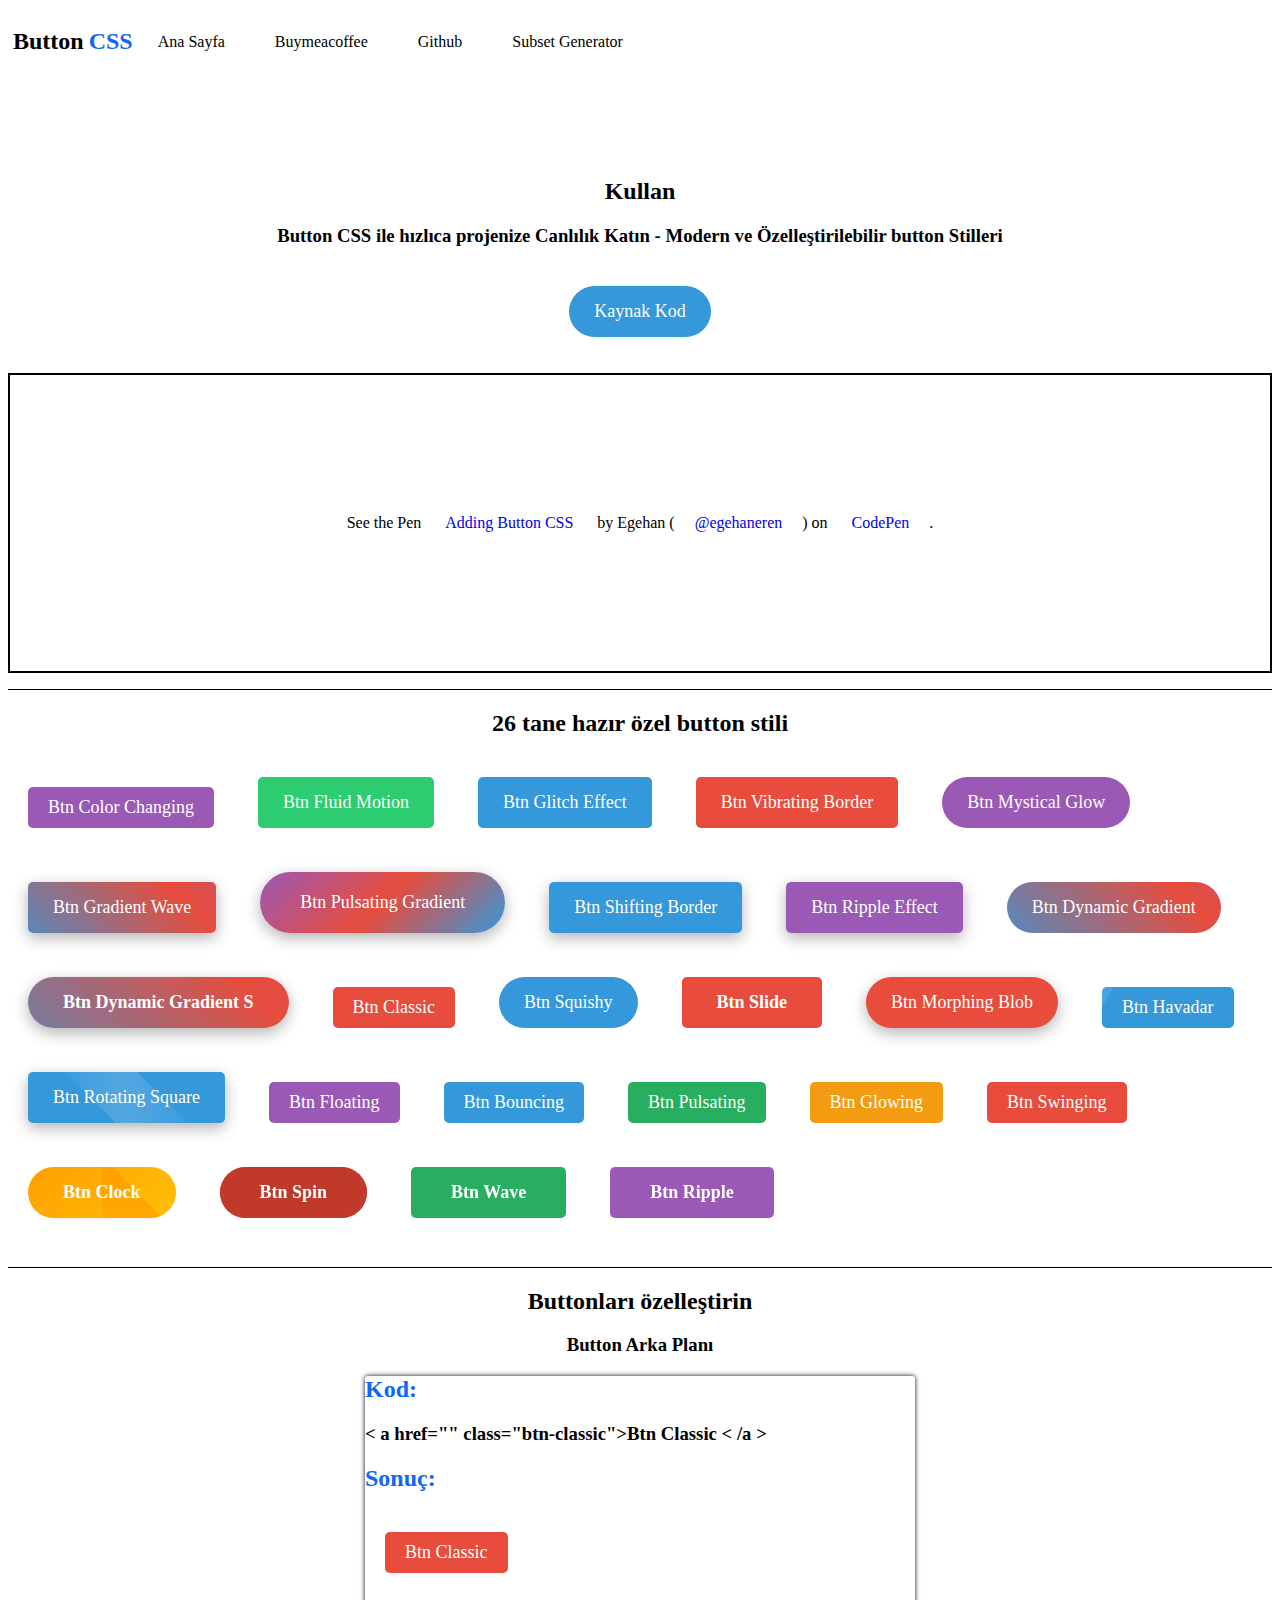
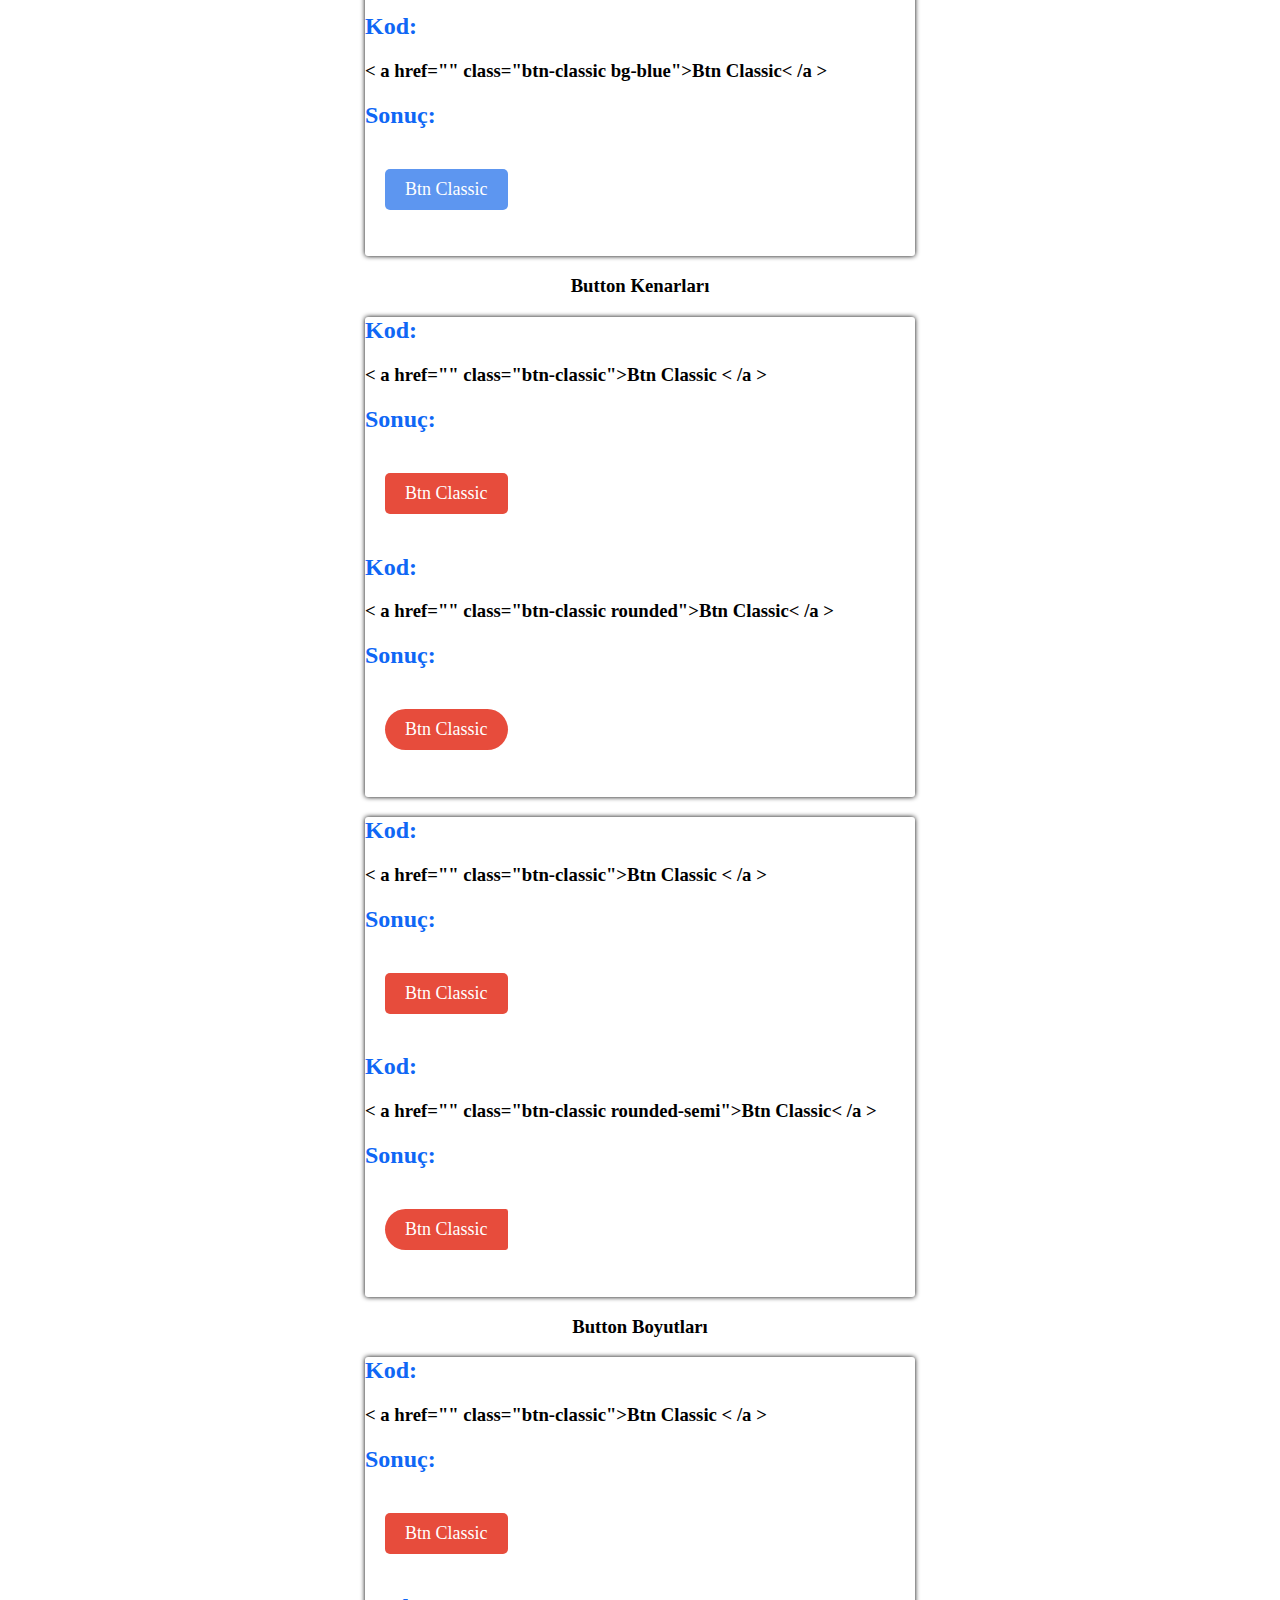
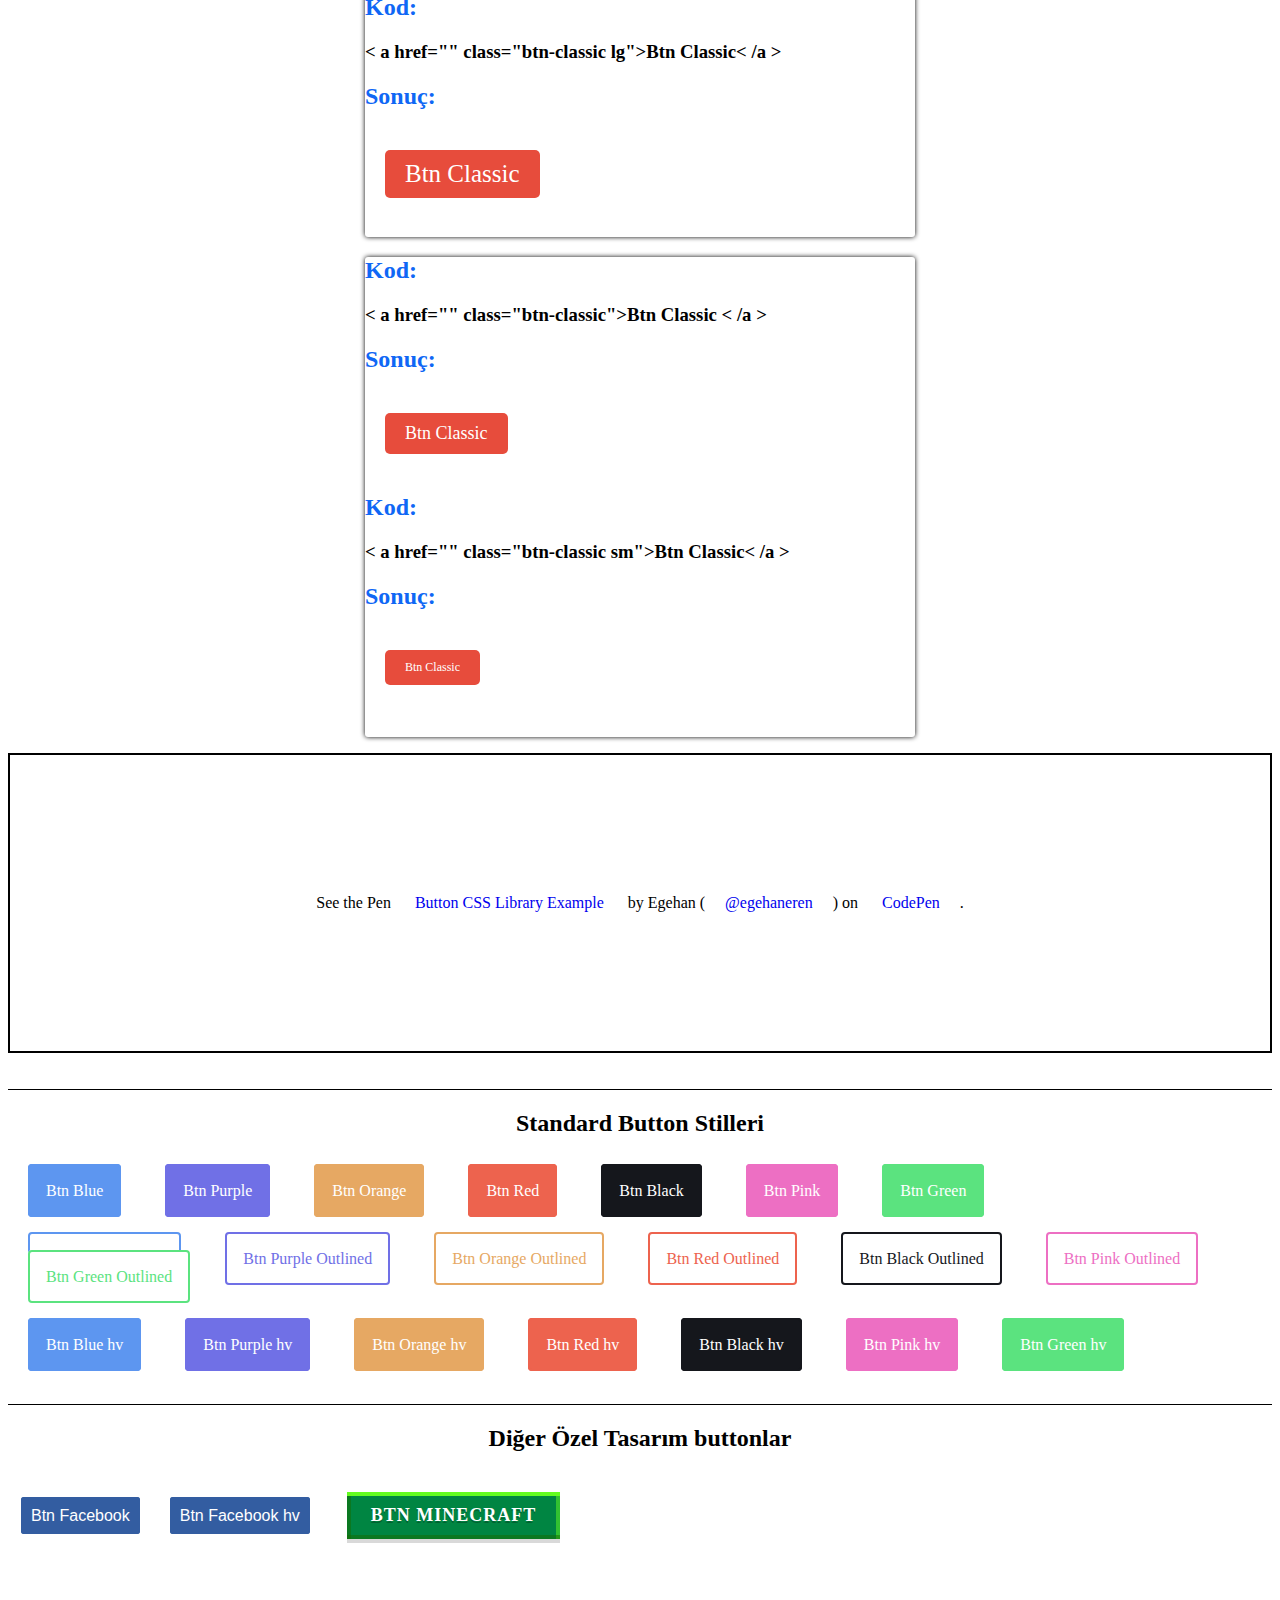
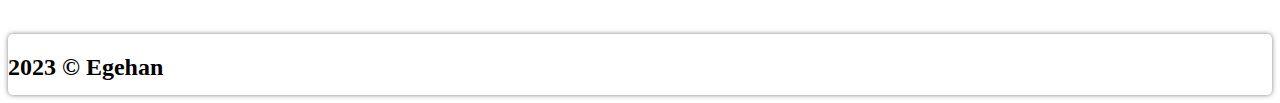
<file: index.html>
<html>
    <head>
        <title>Button CSS</title>
        <link rel="stylesheet" href="button.css">
    </head>
    <header>
        <div class="space"></div>
        <h2>Button</h2>
        <div class="space"></div>
        <h2 class="button-css">CSS</h2>
        <a href="" id="header-link">Ana Sayfa</a>
        <a href="https://www.buymeacoffee.com/egehaneren" id="header-link">Buymeacoffee</a>
        <a href="https://github.com/Egehan13/Button.css" id="header-link">Github</a>
        <a href="https://egehan13.github.io/Subset-Generator/" id="header-link">Subset Generator</a>
    </header>
    <h2 class="main-text">Kullan</h2>
    <h3 class="main-text">Button CSS ile hızlıca projenize Canlılık Katın - Modern ve Özelleştirilebilir button Stilleri</h3>
    <div class="button-div">
    <a href="https://github.com/Egehan13/Button.css/blob/main/button.css" class="btn-squishy">Kaynak Kod</a>
    </div>
        <p class="codepen" data-height="300" data-default-tab="html" data-slug-hash="eYbpdGd" data-user="egehaneren" style="height: 300px; box-sizing: border-box; display: flex; align-items: center; justify-content: center; border: 2px solid; margin: 1em 0; padding: 1em;">
            <span>See the Pen <a href="https://codepen.io/egehaneren/pen/eYbpdGd">
            Adding Button CSS </a> by Egehan (<a href="https://codepen.io/egehaneren">@egehaneren</a>)
            on <a href="https://codepen.io">CodePen</a>.</span>
          </p>
          <script async src="https://cpwebassets.codepen.io/assets/embed/ei.js"></script>
    <div class="line"></div>
    <h2 class="main-text">26 tane hazır özel button stili</h2>
    <a href="" class="btn-color-changing">Btn Color Changing</a>
    <a href="" class="btn-fluid-motion">Btn Fluid Motion</a>
    <a href="" class="btn-glitch-effect">Btn Glitch Effect</a>
    <a href="" class="btn-vibrating-border">Btn Vibrating Border</a>
    <a href="" class="btn-mystical-glow">Btn Mystical Glow</a>
    <a href="" class="btn-gradient-wave">Btn Gradient Wave</a>
    <a href="" class="btn-pulsating-gradient">Btn Pulsating Gradient</a>
    <a href="" class="btn-shifting-border">Btn Shifting Border</a>
    <a href="" class="btn-ripple-effect">Btn Ripple Effect</a>
    <a href="" class="btn-dynamic-gradient">Btn Dynamic Gradient</a>
    <a href="" class="btn-dynamic-gradient-s">Btn Dynamic Gradient S</a>
    <a href="" class="btn-classic">Btn Classic</a>
    <a href="" class="btn-squishy">Btn Squishy</a>
    <a href="" class="btn-slide">Btn Slide</a>
    <a href="" class="btn-morphing-blob">Btn Morphing Blob</a>
    <a href="" class="btn-havadar">Btn Havadar</a>
    <a href="" class="btn-rotating-square">Btn Rotating Square</a>
    <a href="" class="btn-floating">Btn Floating</a>
    <a href="" class="btn-bouncing">Btn Bouncing</a>
    <a href="" class="btn-pulsating">Btn Pulsating</a>
    <a href="" class="btn-glowing">Btn Glowing</a>
    <a href="" class="btn-swinging">Btn Swinging</a>
    <a href="" class="btn-clock">Btn Clock</a>
    <a href="" class="btn-spin">Btn Spin</a>
    <a href="" class="btn-wave">Btn Wave</a>
    <a href="" class="btn-ripple">Btn Ripple</a>
    <div class="main-space"></div>
    <div class="line"></div>
    <h2 class="main-text">Buttonları özelleştirin</h2>
    <h3 class="main-text">Button Arka Planı</h3>
        <div class="code-div">
        <h2 class="div-code-text">Kod:</h2>
        <h3> < a href="" class="btn-classic">Btn Classic < /a ></h3>
        <h2 class="div-code-text">Sonuç:</h2>
        <a href="" class="btn-classic">Btn Classic</a>
        <h2 class="div-code-text">Kod:</h2>
        <h3> < a href="" class="btn-classic bg-blue">Btn Classic< /a ></h3>
        <h2 class="div-code-text">Sonuç:</h2>
        <a href="" class="btn-classic bg-blue">Btn Classic</a>
    </div>
    <h3 class="main-text">Button Kenarları</h3>
    <div class="code-div">
        <h2 class="div-code-text">Kod:</h2>
        <h3> < a href="" class="btn-classic">Btn Classic < /a ></h3>
        <h2 class="div-code-text">Sonuç:</h2>
        <a href="" class="btn-classic">Btn Classic</a>
        <h2 class="div-code-text">Kod:</h2>
        <h3> < a href="" class="btn-classic rounded">Btn Classic< /a ></h3>
        <h2 class="div-code-text">Sonuç:</h2>
        <a href="" class="btn-classic rounded">Btn Classic</a>
    </div>
    <div class="code-div">
        <h2 class="div-code-text">Kod:</h2>
        <h3> < a href="" class="btn-classic">Btn Classic < /a ></h3>
        <h2 class="div-code-text">Sonuç:</h2>
        <a href="" class="btn-classic">Btn Classic</a>
        <h2 class="div-code-text">Kod:</h2>
        <h3> < a href="" class="btn-classic rounded-semi">Btn Classic< /a ></h3>
        <h2 class="div-code-text">Sonuç:</h2>
        <a href="" class="btn-classic rounded-semi">Btn Classic</a>
    </div>
    <h3 class="main-text">Button Boyutları</h3>
    <div class="code-div">
        <h2 class="div-code-text">Kod:</h2>
        <h3> < a href="" class="btn-classic">Btn Classic < /a ></h3>
        <h2 class="div-code-text">Sonuç:</h2>
        <a href="" class="btn-classic">Btn Classic</a>
        <h2 class="div-code-text">Kod:</h2>
        <h3> < a href="" class="btn-classic lg">Btn Classic< /a ></h3>
        <h2 class="div-code-text">Sonuç:</h2>
        <a href="" class="btn-classic lg">Btn Classic</a>
    </div>
    <div class="code-div">
        <h2 class="div-code-text">Kod:</h2>
        <h3> < a href="" class="btn-classic">Btn Classic < /a ></h3>
        <h2 class="div-code-text">Sonuç:</h2>
        <a href="" class="btn-classic">Btn Classic</a>
        <h2 class="div-code-text">Kod:</h2>
        <h3> < a href="" class="btn-classic sm">Btn Classic< /a ></h3>
        <h2 class="div-code-text">Sonuç:</h2>
        <a href="" class="btn-classic sm">Btn Classic</a>
    </div>
    <p class="codepen" data-height="300" data-default-tab="html" data-slug-hash="oNJXJKQ" data-user="egehaneren" style="height: 300px; box-sizing: border-box; display: flex; align-items: center; justify-content: center; border: 2px solid; margin: 1em 0; padding: 1em;">
        <span>See the Pen <a href="https://codepen.io/egehaneren/pen/oNJXJKQ">
        Button CSS Library Example</a> by Egehan (<a href="https://codepen.io/egehaneren">@egehaneren</a>)
        on <a href="https://codepen.io">CodePen</a>.</span>
      </p>
      <script async src="https://cpwebassets.codepen.io/assets/embed/ei.js"></script>
    <div class="space-h"></div>
    <div class="line"></div>
    <h2 class="main-text">Standard Button Stilleri</h2>
    <div class="main-space"></div>
    <a href="" class="btn-blue">Btn Blue</a>
    <a href="" class="btn-purple">Btn Purple</a>
    <a href="" class="btn-orange">Btn Orange</a>
    <a href="" class="btn-red">Btn Red</a>
    <a href="" class="btn-black">Btn Black</a>
    <a href="" class="btn-pink">Btn Pink</a>
    <a href="" class="btn-green">Btn Green</a>
    <div class="main-space"></div>
    <div class="main-space"></div>
    <a href="" class="btn-blue-outlined">Btn Blue Outlined</a>
    <a href="" class="btn-purple-outlined">Btn Purple Outlined</a>
    <a href="" class="btn-orange-outlined">Btn Orange Outlined</a>
    <a href="" class="btn-red-outlined">Btn Red Outlined</a>
    <a href="" class="btn-black-outlined">Btn Black Outlined</a>
    <a href="" class="btn-pink-outlined">Btn Pink Outlined</a>
    <a href="" class="btn-green-outlined">Btn Green Outlined</a>
    <div class="main-space"></div>
    <div class="main-space"></div>
    <a href="" class="btn-blue-hv">Btn Blue hv</a>
    <a href="" class="btn-purple-hv">Btn Purple hv</a>
    <a href="" class="btn-orange-hv">Btn Orange hv</a>
    <a href="" class="btn-red-hv">Btn Red hv</a>
    <a href="" class="btn-black-hv">Btn Black hv</a>
    <a href="" class="btn-pink-hv">Btn Pink hv</a>
    <a href="" class="btn-green-hv">Btn Green hv</a>
    <div class="main-space"></div>
    <div class="main-space"></div>
    <div class="line"></div>
    <h2 class="main-text">Diğer Özel Tasarım buttonlar</h2>
    <a href="" class="btn-facebook">Btn Facebook</a>
    <a href="" class="btn-facebook-hv">Btn Facebook hv</a>
    <a href="" class="btn-minecraft">Btn Minecraft</a>
    <div class="main-space"></div>
    <div class="main-space"></div>
    <div class="main-space"></div>
    <footer>
        <h2 class="main-text">2023 &#169; Egehan</h2>
        <script type="text/javascript" src="https://cdnjs.buymeacoffee.com/1.0.0/button.prod.min.js" data-name="bmc-button" data-slug="egehaneren" data-color="#FFDD00" data-emoji=""  data-font="Cookie" data-text="Buy me a coffee" data-outline-color="#000000" data-font-color="#000000" data-coffee-color="#ffffff" style="font-size:17px;"></script>
    </footer>
    <style>
        .use-div{
            border: 2px solid gray;
            border-radius:3px;
            width:10%;
            height:25px;
            transition:0.2s;
        }
        .use-div:hover{
            border: 2px solid #0f67f5;
        }
        .button-div{
            margin:auto;
            justify-content:center;
            display:flex;
        }
        .line{
            height:1;
            background:black;
        }
        .main-space{
            height:25px;
        }
        .div-code-text{
            color:#0f67f5;
        }
        .space-h{
            height:20px;
        }
        h5{
            font-family:verdana;
            text-align:center;
        }
        .code-div{
            box-shadow: 0 0 5px black;
            border-radius:3px;
            width:550;
            height:480px;
            font-family:verdana;
            margin:auto;
        }
        *{
            font-family:verdana;
            text-decoration:none;
        }
        header{
            display:flex;
            width:100%;
            height:17%;
            font-family:verdana;
            border-radius:5px;
        }
        .space{
            width:5px;
        }
        .button-css{
            color:#0f67f5;
        }
        #header-link{
            margin:25px;
            text-decoration:none;
            color:black;
            transition:0.2s;
        }
        #header-link:hover{
            color:#0f67f5;
        }
        .main-text{
            text-align:center;
            font-family:verdana;
            transition:0.2s;
        }
        .main-text:hover{
            color:#0f67f5;
        }
        a{
            margin:20px;
        }
        footer{
            display:flex;
            width:100%;
            height:7%;
            box-shadow: 0 0 5px gray;
            font-family:verdana;
            border-radius:5px;
        }
    </style>
</html>
</file>
<file: button.css>
/*

Button CSS

Egehan Eren Gunes

*/ 
  .btn-ripple {
    position: relative;
    display: inline-block;
    padding: 15px 40px;
    font-size: 18px;
    font-weight: bold;
    color: #fff;
    background-color: #9b59b6;
    border: none;
    border-radius: 5px;
    overflow: hidden;
    z-index: 1;
    cursor: pointer;
    transition: background-color 0.3s;
  }
  
  .btn-ripple:before {
    content: "";
    position: absolute;
    top: 50%;
    left: 50%;
    transform: translate(-50%, -50%);
    width: 0;
    height: 0;
    background-color: rgba(255, 255, 255, 0.5);
    border-radius: 50%;
    opacity: 0;
  }
  
  .btn-ripple:hover {
    background-color: #8e44ad;
  }
  
  .btn-ripple:hover:before {
    width: 300px;
    height: 300px;
    opacity: 1;
    transition: width 0.4s ease-out, height 0.4s ease-out, opacity 0.3s ease-out;
  }
  
  .btn-wave {
    position: relative;
    display: inline-block;
    padding: 15px 40px;
    font-size: 18px;
    font-weight: bold;
    color: #fff;
    background-color: #27ae60;
    border: none;
    border-radius: 5px;
    overflow: hidden;
    z-index: 1;
    cursor: pointer;
    transition: background-color 0.3s, transform 0.3s;
  }
  
  .btn-wave:before {
    content: "";
    position: absolute;
    top: 0;
    left: 0;
    width: 100%;
    height: 100%;
    background-color: rgba(255, 255, 255, 0.2);
    transform: scaleX(0);
    transform-origin: right;
    transition: transform 0.5s ease-in-out;
    z-index: -1;
  }
  
  .btn-wave:hover {
    background-color: #219653;
    transform: translateX(5px);
  }
  
  .btn-wave:hover:before {
    transform: scaleX(1);
    transform-origin: left;
  }
  
  .btn-spin {
    position: relative;
    display: inline-block;
    padding: 15px 40px;
    font-size: 18px;
    font-weight: bold;
    color: #fff;
    background-color: #e74c3c;
    border: none;
    border-radius: 50px;
    overflow: hidden;
    z-index: 1;
    cursor: pointer;
    transform-style: preserve-3d;
    transition: transform 0.4s, background-color 0.4s, box-shadow 0.4s;
  }
  
  .btn-spin:before {
    content: "";
    position: absolute;
    top: 0;
    left: 0;
    width: 100%;
    height: 100%;
    background-color: #c0392b;
    transform: translateZ(-2px);
    transition: transform 0.4s;
    z-index: -1;
  }
  
  .btn-spin:hover {
    transform: scale(1.05) rotateX(360deg);
    background-color: #c0392b;
    box-shadow: 0 8px 16px rgba(0, 0, 0, 0.4);
  }
  
  .btn-spin:hover:before {
    transform: translateZ(-30px);
  }
  
    .btn-clock {
      position: relative;
      display: inline-block;
      padding: 15px 35px;
      font-size: 18px;
      font-weight: bold;
      color: #fff;
      background: linear-gradient(135deg, #ff9f01, #ffbf06);
      border: none;
      border-radius: 50px;
      overflow: hidden;
      z-index: 1;
      cursor: pointer;
      transition: transform 0.3s, background-color 0.3s;
    }

    .btn-clock:before,
    .btn-clock:after {
      content: "";
      position: absolute;
      top: -10px;
      width: 100%;
      height: 120%;
      background: linear-gradient(135deg, #ff9f01, #ffbf06);
      transform: skewY(45deg);
      transition: transform 0.3s, background-color 0.3s;
      z-index: -1;
    }

    .btn-clock:before {
      left: 50%;
      transform-origin: bottom left;
    }

    .btn-clock:after {
      left: -110%;
      transform-origin: bottom right;
    }

    .btn-clock:hover {
      transform: scale(1.05);
      background-color: #ffbf06;
    }

    .btn-clock:hover:before,
    .btn-clock:hover:after {
      transform: skewY(0deg) scaleX(2);
    }
.btn-minecraft{
    padding: 10px 40px;
    font-size: 18px;
    background-color: #008542;
    color: #fff;
    text-shadow: 0 2px 0 rgb(0 0 0 / 25%);
    display: inline-flex;
    align-items: center;
    justify-content: center;
    position: relative;
    border: 0;
    z-index: 1;
    user-select: none;
    cursor: pointer;
    text-transform: uppercase;
    letter-spacing: 1px;
    white-space: unset;
    padding: .8rem 1.5rem;
    text-decoration: none;
    font-weight: 900;
    transition: all 0.7s cubic-bezier(0,.8,.26,.99);
   }
   
   .btn-minecraft:before {
    position: absolute;
    pointer-events: none;
    top: 0;
    left: 0;
    display: block;
    width: 100%;
    height: 100%;
    content: '';
    transition: .7s cubic-bezier(0,.8,.26,.99);
    z-index: -1;
    background-color: #008542!important;
    box-shadow: 0 -4px rgb(21 108 0 / 50%) inset, 0 4px rgb(100 253 31 / 99%) inset, -4px 0 rgb(100 253 31 / 50%) inset, 4px 0 rgb(21 108 0 / 50%) inset;
   }
   
   .btn-minecraft:after {
    position: absolute;
    pointer-events: none;
    top: 0;
    left: 0;
    display: block;
    width: 100%;
    height: 100%;
    content: '';
    box-shadow: 0 4px 0 0 rgb(0 0 0 / 15%);
    transition: .7s cubic-bezier(0,.8,.26,.99);
   }
   
   .btn-minecraft:hover:before {
    box-shadow: 0 -4px rgb(0 0 0 / 50%) inset, 0 4px rgb(255 255 255 / 20%) inset, -4px 0 rgb(255 255 255 / 20%) inset, 4px 0 rgb(0 0 0 / 50%) inset;
   }
   
   .btn-minecraft:hover:after {
    box-shadow: 0 4px 0 0 rgb(0 0 0 / 15%);
   }
   
   .btn-minecraft:active {
    transform: translateY(4px);
   }
   
   .btn-minecraft:active:after {
    box-shadow: 0 0px 0 0 rgb(0 0 0 / 15%);
   }
  .btn-slide {
    position: relative;
    display: inline-block;
    padding: 15px 35px;
    font-size: 18px;
    font-weight: bold;
    color: #fff;
    border: none;
    border-radius: 5px;
    cursor: pointer;
    overflow: hidden;
    z-index: 1;
    background-color: #e74c3c;
    transition: transform 0.3s, box-shadow 0.3s;
    transform-style: preserve-3d;
    transform-origin: center center;
  }
  
  .btn-slide::before {
    content: '';
    position: absolute;
    top: 0;
    left: 0;
    width: 100%;
    height: 100%;
    background-color: rgba(0, 0, 0, 0.3);
    transform: translateY(100%);
    transition: transform 0.3s;
    z-index: -1;
  }
  
  .btn-slide:hover {
    transform: translateY(-5px) rotateX(20deg);
    box-shadow: 0 10px 20px rgba(0, 0, 0, 0.5);
  }
  
  .btn-slide:hover::before {
    transform: translateY(0);
  }
  
  .btn-dynamic-gradient-s {
    position: relative;
    display: inline-block;
    padding: 15px 35px;
    font-size: 18px;
    font-weight: bold;
    color: #fff;
    border: none;
    border-radius: 50px;
    cursor: pointer;
    overflow: hidden;
    z-index: 1;
    box-shadow: 0 5px 15px rgba(0, 0, 0, 0.3);
    background: linear-gradient(45deg, #3498db, #e74c3c, #9b59b6, #27ae60);
    background-size: 400% 400%;
    animation: gradientChange 10s infinite;
  }
  
  @keyframes gradientChange {
    0% {
      background-position: 0% 50%;
    }
    50% {
      background-position: 100% 50%;
    }
    100% {
      background-position: 0% 50%;
    }
  }
  
  .btn-dynamic-gradient-s:hover {
    transform: translateY(-5px);
    box-shadow: 0 10px 20px rgba(0, 0, 0, 0.5);
  }
  
  .btn-liquid-motion {
    position: relative;
    display: inline-block;
    padding: 15px 35px;
    font-size: 18px;
    font-weight: bold;
    background-color: #3498db;
    color: #fff;
    border: none;
    border-radius: 50px;
    cursor: pointer;
    overflow: hidden;
    z-index: 1;
    box-shadow: 0 5px 15px rgba(0, 0, 0, 0.3);
  }
  
  .btn-liquid-motion::before {
    content: '';
    position: absolute;
    top: 50%;
    left: 50%;
    transform: translate(-50%, -50%);
    width: 100%;
    height: 100%;
    background-image: radial-gradient(circle, #e74c3c 20%, transparent 20%);
    background-size: 200% 200%;
    background-position: 100% 100%;
    border-radius: 50px;
    z-index: -1;
    opacity: 0;
    animation: liquidMotion 2s infinite;
  }
  
  .btn-liquid-motion:hover::before {
    opacity: 1;
  }
  
  @keyframes liquidMotion {
    0% {
      background-position: 100% 100%;
    }
    100% {
      background-position: 0 0;
    }
  }
  
  .btn-liquid-motion:hover {
    transform: translateY(-5px);
    box-shadow: 0 10px 20px rgba(0, 0, 0, 0.5);
  }
  
  .btn-classic-s-blue{
    display: inline-block;
    padding: 15px 25px;
    font-size: 18px;
    background-color: #3498db;
    color: #fff;
    border: none;
    border-radius: 5px;
    cursor: pointer;
    position: relative;
    overflow: hidden;
    transition: all 0.3s ease-in-out;
    box-shadow: 0 5px 15px rgba(0, 0, 0, 0.3);
  }
  
  .btn-classic-s-blue::before {
    content: attr(data-text);
    position: absolute;
    top: 0;
    left: 0;
    width: 100%;
    height: 100%;
    color: #e74c3c;
    background-color: rgba(0, 0, 0, 0.1);
    clip-path: polygon(0 0, 100% 0, 100% 100%, 0% 100%);
    z-index: -1;
    opacity: 0;
    transform: translateX(5px);
    transition: opacity 0.3s, transform 0.3s;
    mix-blend-mode: difference;
  }
  
  .btn-classic-s-blue:hover::before {
    opacity: 1;
    transform: translateX(-5px);
  }
  
  .btn-classic-s-blue:hover {
    transform: translateY(-5px);
    box-shadow: 0 10px 20px rgba(0, 0, 0, 0.5);
  }
  
  .btn-morphing-blob {
    display: inline-block;
    padding: 15px 25px;
    font-size: 18px;
    background-color: #e74c3c;
    color: #fff;
    border: none;
    border-radius: 50px;
    cursor: pointer;
    position: relative;
    overflow: hidden;
    transition: all 0.3s ease-in-out;
    box-shadow: 0 5px 15px rgba(0, 0, 0, 0.3);
  }
  
  .btn-morphing-blob::before {
    content: '';
    position: absolute;
    top: -10px;
    left: -10px;
    width: calc(100% + 20px);
    height: calc(100% + 20px);
    background-color: rgba(255, 255, 255, 0.1);
    opacity: 0;
    border-radius: 50%;
    transform: scale(0);
    transition: opacity 0.3s, transform 0.3s;
  }
  
  .btn-morphing-blob:hover::before {
    opacity: 1;
    transform: scale(1);
  }
  
  .btn-morphing-blob:hover {
    transform: translateY(-5px) scale(1.05);
    box-shadow: 0 10px 20px rgba(0, 0, 0, 0.5);
    clip-path: url(#blob-mask);
  }
  
  .blob-mask {
    position: absolute;
    top: 0;
    left: 0;
    width: 0;
    height: 0;
  }
  
  .btn-rotating-square {
    display: inline-block;
    padding: 15px 25px;
    font-size: 18px;
    background-color: #3498db;
    color: #fff;
    border: none;
    border-radius: 5px;
    cursor: pointer;
    position: relative;
    overflow: hidden;
    transition: all 0.3s ease-in-out;
    box-shadow: 0 5px 15px rgba(0, 0, 0, 0.3);
  }
  
  .btn-rotating-square::before {
    content: '';
    position: absolute;
    top: 0;
    left: 0;
    width: 100%;
    height: 100%;
    background: linear-gradient(45deg, transparent, rgba(255, 255, 255, 0.3), transparent);
    opacity: 0.5;
    transform: rotate(45deg);
    animation: rotatingSquares 5s linear infinite;
  }
  
  .btn-rotating-square:hover {
    transform: scale(1.05);
    box-shadow: 0 10px 20px rgba(0, 0, 0, 0.5);
  }
  
  @keyframes rotatingSquares {
    0% {
      transform: rotate(0);
    }
    100% {
      transform: rotate(360deg);
    }
  }
  
  .btn-ripple-effect {
    display: inline-block;
    padding: 15px 25px;
    font-size: 18px;
    background-color: #9b59b6;
    color: #fff;
    border: none;
    border-radius: 5px;
    cursor: pointer;
    position: relative;
    overflow: hidden;
    transition: all 0.3s ease-in-out;
    box-shadow: 0 5px 15px rgba(0, 0, 0, 0.3);
  }
  
  .btn-ripple-effect::before {
    content: '';
    position: absolute;
    top: 50%;
    left: 50%;
    transform: translate(-50%, -50%);
    width: 0;
    height: 0;
    border-radius: 50%;
    background-color: rgba(255, 255, 255, 0.5);
    opacity: 0;
    transition: width 0.3s ease-in-out, height 0.3s ease-in-out, opacity 0.3s;
  }
  
  .btn-ripple-effect:hover::before {
    width: 150px;
    height: 150px;
    opacity: 1;
  }
  
  .btn-ripple-effect:hover {
    transform: scale(1.05);
    box-shadow: 0 10px 20px rgba(0, 0, 0, 0.5);
  }
  
  .btn-shifting-border {
    display: inline-block;
    padding: 15px 25px;
    font-size: 18px;
    background-color: #3498db;
    color: #fff;
    border: none;
    border-radius: 5px;
    cursor: pointer;
    position: relative;
    overflow: hidden;
    transition: all 0.5s cubic-bezier(0.175, 0.885, 0.32, 1.275);
    box-shadow: 0 5px 15px rgba(0, 0, 0, 0.3);
  }
  
  .btn-shifting-border::before {
    content: '';
    position: absolute;
    top: 0;
    left: -100%;
    width: 100%;
    height: 100%;
    background: linear-gradient(90deg, #83c6f2, #3498db);
    opacity: 0.5;
    transition: left 0.5s ease-in-out;
  }
  
  .btn-shifting-border:hover::before {
    left: 100%;
  }
  
  .btn-shifting-border:hover {
    transform: scale(1.05);
    box-shadow: 0 10px 20px rgba(0, 0, 0, 0.5);
  }
  
  .btn-gradient-wave {
    display: inline-block;
    padding: 15px 25px;
    font-size: 18px;
    background: linear-gradient(45deg, #3498db, #e74c3c, #9b59b6);
    background-size: 200% 200%;
    color: #fff;
    border: none;
    border-radius: 5px;
    cursor: pointer;
    position: relative;
    overflow: hidden;
    transition: all 0.5s cubic-bezier(0.175, 0.885, 0.32, 1.275);
    box-shadow: 0 5px 15px rgba(0, 0, 0, 0.3);
  }
  
  .btn-gradient-wave:hover {
    transform: scale(1.05);
    box-shadow: 0 10px 20px rgba(0, 0, 0, 0.5);
    animation: gradientWave 3s infinite;
  }
  
  @keyframes gradientWave {
    0% {
      background-position: 0% 50%;
    }
    50% {
      background-position: 100% 50%;
    }
    100% {
      background-position: 0% 50%;
    }
  }
  
  .btn-pulsating-gradient {
    display: inline-block;
    padding: 20px 40px;
    font-size: 18px;
    background: linear-gradient(-45deg, #3498db, #e74c3c, #9b59b6);
    color: #fff;
    border: none;
    border-radius: 50px;
    cursor: pointer;
    position: relative;
    overflow: hidden;
    animation: pulsate 2s infinite;
    transition: transform 0.3s ease-in-out, box-shadow 0.3s ease-in-out;
    box-shadow: 0 5px 15px rgba(0, 0, 0, 0.3);
  }
  
  .btn-pulsating-gradient:hover {
    transform: scale(1.05);
    box-shadow: 0 10px 20px rgba(0, 0, 0, 0.5);
  }
  
  @keyframes pulsate {
    0%, 100% {
      transform: scale(1);
    }
    50% {
      transform: scale(1.05);
    }
  }
  
  .btn-starry-night {
    display: inline-block;
    padding: 20px 40px;
    font-size: 18px;
    background-color: #000;
    color: #fff;
    border: none;
    border-radius: 50px;
    cursor: pointer;
    position: relative;
    overflow: hidden;
    transition: all 0.5s cubic-bezier(0.175, 0.885, 0.32, 1.275);
    box-shadow: 0 5px 15px rgba(0, 0, 0, 0.3);
  }
  
  .btn-starry-night::before {
    content: '';
    position: absolute;
    top: -50%;
    left: -50%;
    right: -50%;
    bottom: -50%;
    background-image: radial-gradient(white 10%, transparent 70%);
    opacity: 0.5;
    z-index: -1;
    animation: starryNight 4s infinite linear alternate-reverse;
  }
  
  .btn-starry-night:hover {
    transform: scale(1.05);
    background-color: #000;
    text-shadow: 0 0 10px rgba(255, 255, 255, 0.7);
    box-shadow: 0 10px 20px rgba(0, 0, 0, 0.5);
  }
  
  @keyframes starryNight {
    0%, 100% {
      transform: translate(0, 0);
    }
    25% {
      transform: translate(-2px, 2px);
    }
    50% {
      transform: translate(2px, -2px);
    }
    75% {
      transform: translate(-2px, -2px);
    }
  }
  
  .btn-neon-pulse {
    display: inline-block;
    padding: 20px 40px;
    font-size: 18px;
    background-color: #000;
    color: #fff;
    border: none;
    border-radius: 50px;
    cursor: pointer;
    position: relative;
    overflow: hidden;
    transition: all 0.3s ease-in-out;
    text-shadow: 0 0 5px rgba(255, 255, 255, 0.5);
    box-shadow: 0 5px 15px rgba(0, 0, 0, 0.3);
  }
  
  .btn-neon-pulse::before,
  .btn-neon-pulse::after {
    content: '';
    position: absolute;
    width: 100%;
    height: 100%;
    border-radius: 50px;
    background-color: rgba(0, 255, 255, 0.3);
    opacity: 0.3;
    animation: neonPulse 2s infinite ease-in-out alternate-reverse;
  }
  
  .btn-neon-pulse::before {
    z-index: -1;
    filter: blur(20px);
  }
  
  .btn-neon-pulse:hover {
    transform: scale(1.05);
    background-color: #000;
    text-shadow: 0 0 10px rgba(255, 255, 255, 0.7);
    box-shadow: 0 10px 20px rgba(0, 0, 0, 0.5);
  }
  
  @keyframes neonPulse {
    0% {
      transform: scale(1);
    }
    100% {
      transform: scale(1.1);
    }
  }
  
  .btn-classic-s-green{
    display: inline-block;
    padding: 15px 25px;
    font-size: 18px;
    background-color: #2ecc71;
    color: #fff;
    border: none;
    border-radius: 5px;
    cursor: pointer;
    position: relative;
    overflow: hidden;
    transition: all 0.5s cubic-bezier(0.175, 0.885, 0.32, 1.275);
  }
  
  .btn-classic-s-green::before {
    content: '';
    position: absolute;
    top: -2px;
    left: -2px;
    right: -2px;
    bottom: -2px;
    border: 2px solid #3498db;
    border-radius: 5px;
    opacity: 1;
    z-index: -1;
    transition: opacity 0.3s;
  }
  
  .btn-classic-s-green:hover::before {
    opacity: 0;
  }
  
  .btn-classic-s-green:hover {
    transform: scale(1.05);
    box-shadow: 0 0 30px rgba(46, 204, 113, 0.5);
  }
  
  .btn-vibrating-border {
    display: inline-block;
    padding: 15px 25px;
    font-size: 18px;
    background-color: #e74c3c;
    color: #fff;
    border: none;
    border-radius: 5px;
    cursor: pointer;
    position: relative;
    overflow: hidden;
    transition: all 0.5s cubic-bezier(0.175, 0.885, 0.32, 1.275);
  }
  
  .btn-vibrating-border::before {
    content: '';
    position: absolute;
    top: -5px;
    left: -5px;
    right: -5px;
    bottom: -5px;
    border: 2px solid #3498db;
    border-radius: 5px;
    z-index: -1;
    animation: vibratingBorder 1s infinite linear alternate-reverse;
  }
  
  .btn-vibrating-border:hover {
    transform: scale(1.05);
    box-shadow: 0 0 30px rgba(231, 76, 60, 0.5);
  }
  
  @keyframes vibratingBorder {
    0%, 100% {
      transform: translate(0, 0);
    }
    25% {
      transform: translate(-2px, 2px);
    }
    50% {
      transform: translate(2px, -2px);
    }
    75% {
      transform: translate(-2px, -2px);
    }
  }
  
  .btn-glitch-effect {
    display: inline-block;
    padding: 15px 25px;
    font-size: 18px;
    background-color: #3498db;
    color: #fff;
    border: none;
    border-radius: 5px;
    cursor: pointer;
    position: relative;
    overflow: hidden;
    transition: all 0.5s cubic-bezier(0.175, 0.885, 0.32, 1.275);
  }
  
  .btn-glitch-effect::before,
  .btn-glitch-effect::after {
    content: attr(data-text);
    position: absolute;
    top: 0;
    left: 0;
    width: 100%;
    height: 100%;
    background-color: #e74c3c;
    color: #fff;
    clip-path: polygon(0 0, 100% 0, 100% 100%, 0 100%);
    transform: translate(4px, 4px);
    opacity: 0.8;
    z-index: -1;
    animation: glitch 2s infinite linear alternate-reverse;
  }
  
  .btn-glitch-effect:hover {
    transform: scale(1.05);
    box-shadow: 0 0 30px rgba(52, 152, 219, 0.5);
  }
  
  @keyframes glitch {
    0%, 100% {
      transform: translate(4px, 4px);
    }
    25% {
      transform: translate(-4px, -4px);
    }
    50% {
      transform: translate(2px, -2px);
    }
    75% {
      transform: translate(-2px, 2px);
    }
  }
  
  .btn-fluid-motion {
    display: inline-block;
    padding: 15px 25px;
    font-size: 18px;
    background-color: #2ecc71;
    color: #fff;
    border: none;
    border-radius: 5px;
    cursor: pointer;
    position: relative;
    overflow: hidden;
    transition: all 0.5s cubic-bezier(0.175, 0.885, 0.32, 1.275);
  }
  
  .btn-fluid-motion::before {
    content: '';
    position: absolute;
    top: 0;
    left: -100%;
    width: 100%;
    height: 100%;
    background-color: #3498db;
    opacity: 0.2;
    transform: skewX(45deg);
    z-index: -1;
    animation: fluidMotion 4s infinite;
  }
  
  .btn-fluid-motion:hover {
    transform: scale(1.1);
    box-shadow: 0 0 30px rgba(46, 204, 113, 0.5);
  }
  
  @keyframes fluidMotion {
    0%, 100% {
      left: -100%;
    }
    50% {
      left: 100%;
    }
  }
  
  .btn-rainbow-pulse {
    display: inline-block;
    padding: 15px 25px;
    font-size: 18px;
    background-color: #3498db;
    color: #fff;
    border: none;
    border-radius: 50px;
    cursor: pointer;
    position: relative;
    overflow: hidden;
    transition: all 0.5s cubic-bezier(0.175, 0.885, 0.32, 1.275);
  }
  
  .btn-rainbow-pulse::before {
    content: '';
    position: absolute;
    top: 0;
    left: 0;
    width: 100%;
    height: 100%;
    background: linear-gradient(45deg, #f06, #f39c12, #2ecc71, #3498db, #9b59b6, #e74c3c);
    opacity: 0.4;
    z-index: -1;
    animation: rainbowPulse 2s linear infinite;
  }
  
  .btn-rainbow-pulse:hover {
    transform: scale(1.05);
    box-shadow: 0 0 30px rgba(52, 152, 219, 0.5);
  }
  
  @keyframes rainbowPulse {
    0% {
      transform: scale(1);
    }
    50% {
      transform: scale(1.1);
    }
    100% {
      transform: scale(1);
    }
  }
  
  .btn-mystical-glow {
    display: inline-block;
    padding: 15px 25px;
    font-size: 18px;
    background-color: #9b59b6;
    color: #fff;
    border: none;
    border-radius: 50px;
    cursor: pointer;
    position: relative;
    overflow: hidden;
    transition: all 0.5s cubic-bezier(0.175, 0.885, 0.32, 1.275);
  }
  
  .btn-mystical-glow::before {
    content: '';
    position: absolute;
    top: -10px;
    left: -10px;
    right: -10px;
    bottom: -10px;
    background-color: #3498db;
    border-radius: 50%;
    opacity: 0;
    z-index: -1;
    transition: opacity 0.3s;
  }
  
  .btn-mystical-glow:hover::before {
    opacity: 1;
  }
  
  .btn-mystical-glow:hover {
    transform: scale(1.05);
    box-shadow: 0 0 30px rgba(52, 152, 219, 0.5);
  }
  
  .btn-morphing {
    display: inline-block;
    padding: 15px 25px;
    font-size: 18px;
    background-color: #3498db;
    color: #fff;
    border: none;
    border-radius: 50px;
    cursor: pointer;
    position: relative;
    overflow: hidden;
    transition: all 0.5s cubic-bezier(0.175, 0.885, 0.32, 1.275);
  }
  
  .btn-morphing::before {
    content: '';
    position: absolute;
    top: 0;
    left: 0;
    width: 100%;
    height: 100%;
    background-color: #e74c3c;
    border-radius: 50%;
    opacity: 0;
    transform: scale(0.2);
    transition: opacity 0.3s, transform 0.3s;
  }
  
  .btn-morphing:hover::before {
    opacity: 1;
    transform: scale(1);
  }
  
  .btn-morphing:hover {
    transform: rotate(360deg) scale(1.2);
    box-shadow: 0 10px 20px rgba(52, 152, 219, 0.4);
    background-color: #9b59b6;
  }
  
  .btn-dynamic-gradient {
    display: inline-block;
    padding: 15px 25px;
    font-size: 18px;
    background: linear-gradient(45deg, #3498db, #e74c3c, #9b59b6);
    background-size: 200% 200%;
    color: #fff;
    border: none;
    border-radius: 50px;
    cursor: pointer;
    position: relative;
    overflow: hidden;
    transition: background-position 0.3s, box-shadow 0.3s;
  }
  
  .btn-dynamic-gradient::before {
    content: '';
    position: absolute;
    top: -50px;
    left: -50px;
    right: -50px;
    bottom: -50px;
    background-color: rgba(255, 255, 255, 0.2);
    opacity: 0;
    transition: opacity 0.2s;
  }
  
  .btn-dynamic-gradient:hover::before {
    opacity: 1;
  }
  
  .btn-dynamic-gradient:hover {
    box-shadow: 0 10px 20px rgba(52, 152, 219, 0.4);
    background-position: right bottom;
  }
  
  .btn-squishy {
    display: inline-block;
    padding: 15px 25px;
    font-size: 18px;
    background-color: #3498db;
    color: #fff;
    border: none;
    border-radius: 50px;
    cursor: pointer;
    position: relative;
    overflow: hidden;
    transition: transform 0.3s, box-shadow 0.3s;
  }
  
  .btn-squishy::before {
    content: '';
    position: absolute;
    top: 0;
    left: 0;
    width: 100%;
    height: 100%;
    background-color: rgba(255, 255, 255, 0.3);
    opacity: 0;
    transition: opacity 0.2s;
  }
  
  .btn-squishy:hover::before {
    opacity: 1;
  }
  
  .btn-squishy:active {
    transform: scale(0.9);
  }
  
  .btn-squishy:active::before {
    opacity: 0;
  }
  
  .btn-squishy:hover {
    box-shadow: 0 10px 20px rgba(52, 152, 219, 0.4);
  }
  
  .btn-classic-s{
    display: inline-block;
    padding: 15px 25px;
    font-size: 18px;
    background-color: #e74c3c;
    color: #fff;
    border: none;
    border-radius: 50px;
    cursor: pointer;
    position: relative;
    overflow: hidden;
    transition: transform 0.3s, box-shadow 0.3s;
  }
  
  .btn-classic-s::before {
    content: '';
    position: absolute;
    top: -50px;
    left: -50px;
    right: -50px;
    bottom: -50px;
    background: radial-gradient(circle, #f06, transparent 60%);
    animation: particleExplosion 2s cubic-bezier(0.175, 0.885, 0.32, 1.275);
    transform: scale(0);
    z-index: -1;
  }
  
  .btn-classic-s:hover::before {
    transform: scale(2);
    opacity: 0;
  }
  
  .btn-classic-s:hover {
    transform: scale(1.05);
    box-shadow: 0 10px 20px rgba(231, 76, 60, 0.4);
  }
  
  @keyframes particleExplosion {
    0% {
      transform: scale(0);
    }
    100% {
      transform: scale(2);
      opacity: 0;
    }
  }
  
  .btn-floating-glitter {
    display: inline-block;
    padding: 15px 25px;
    font-size: 18px;
    background-color: #3498db;
    color: #fff;
    border: none;
    border-radius: 50px;
    cursor: pointer;
    position: relative;
    overflow: hidden;
    transition: transform 0.3s, box-shadow 0.3s;
  }
  
  .btn-floating-glitter::before {
    content: '';
    position: absolute;
    top: -50px;
    left: -50px;
    right: -50px;
    bottom: -50px;
    background: radial-gradient(circle, #f06, transparent 80%);
    animation: floatingGlitter 4s linear infinite;
  }
  
  .btn-floating-glitter:hover {
    transform: scale(1.05);
    box-shadow: 0 10px 20px rgba(52, 152, 219, 0.4);
  }
  
  @keyframes floatingGlitter {
    0%, 100% {
      transform: translate(0, 0);
    }
    25% {
      transform: translate(-10px, -10px);
    }
    50% {
      transform: translate(10px, -10px);
    }
    75% {
      transform: translate(-10px, 10px);
    }
  }
  
  .btn-classic {
    display: inline-block;
    padding: 10px 20px;
    font-size: 18px;
    background-color: #e74c3c;
    color: #fff;
    border: none;
    border-radius: 5px;
    cursor: pointer;
    overflow: hidden;
    position: relative;
    transition: background-color 0.3s, transform 0.3s, box-shadow 0.3s;
  }
  
  .btn-classic::before {
    content: '';
    position: absolute;
    top: 10px;
    left: 10px;
    right: 10px;
    bottom: 10px;
    background: rgba(231, 76, 60, 0.7);
    z-index: -1;
    animation: danceShadows 3s ease-in-out infinite;
  }
  
  .btn-classic:hover {
    background-color: #c0392b;
    box-shadow: 0 0 20px rgba(231, 76, 60, 0.5);
  }
  
  @keyframes danceShadows {
    0% {
      transform: translate(0, 0);
    }
    25% {
      transform: translate(5px, -5px);
    }
    50% {
      transform: translate(0, 0);
    }
    75% {
      transform: translate(-5px, 5px);
    }
    100% {
      transform: translate(0, 0);
    }
  }
  
  .btn-blinking-text {
    display: inline-block;
    padding: 10px 20px;
    font-size: 18px;
    background-color: #3498db;
    color: #fff;
    border: none;
    border-radius: 5px;
    cursor: pointer;
    overflow: hidden;
    position: relative;
    transition: background-color 0.3s, transform 0.3s, box-shadow 0.3s;
  }
  
  .btn-blinking-text::before {
    content: 'Blinking Text Button';
    position: absolute;
    top: 0;
    left: 0;
    width: 100%;
    height: 100%;
    background-color: transparent;
    color: #3498db;
    display: flex;
    justify-content: center;
    align-items: center;
    opacity: 0;
    transition: opacity 0.5s;
  }
  
  .btn-blinking-text:hover::before {
    opacity: 1;
    animation: blinkText 1s linear infinite;
  }
  
  @keyframes blinkText {
    0%, 100% {
      opacity: 0;
    }
    50% {
      opacity: 1;
    }
  }
  
  .btn-blinking-text:hover {
    background-color: #2980b9;
    box-shadow: 0 0 20px rgba(52, 152, 219, 0.5);
  }
  
  .btn-rotating-border {
    display: inline-block;
    padding: 10px 20px;
    font-size: 18px;
    background-color: transparent;
    color: #3498db;
    border: 2px solid transparent;
    border-radius: 5px;
    cursor: pointer;
    overflow: hidden;
    position: relative;
    transition: background-color 0.3s, transform 0.3s, color 0.3s;
  }
  
  .btn-rotating-border::before {
    content: '';
    position: absolute;
    top: -6px;
    left: -6px;
    right: -6px;
    bottom: -6px;
    border-radius: inherit;
    border: 2px solid #3498db;
    z-index: -1;
    animation: rotateBorder 3s linear infinite;
  }
  
  .btn-rotating-border:hover {
    color: #fff;
    animation: rotateText 3s linear infinite;
  }
  
  @keyframes rotateText {
    0% {
      transform: rotate(0deg);
    }
    100% {
      transform: rotate(360deg);
    }
  }
  
  @keyframes rotateBorder {
    0% {
      transform: rotate(0deg);
    }
    100% {
      transform: rotate(360deg);
    }
  }
  
  .btn-moving-bg {
    display: inline-block;
    padding: 10px 20px;
    font-size: 18px;
    background-color: transparent;
    color: #3498db;
    border: 2px solid transparent;
    border-radius: 5px;
    cursor: pointer;
    overflow: hidden;
    position: relative;
    transition: background-color 0.3s, transform 0.3s, color 0.3s;
  }
  
  .btn-moving-bg::before {
    content: '';
    position: absolute;
    top: -50px;
    left: -50px;
    right: -50px;
    bottom: -50px;
    background: linear-gradient(45deg, #e74c3c, #f39c12, #3498db, #2ecc71, #9b59b6, #e74c3c);
    z-index: -1;
    animation: moveBackground 5s linear infinite;
  }
  
  .btn-moving-bg:hover {
    color: #fff;
  }
  
  @keyframes moveBackground {
    0% {
      transform: translate(-50px, -50px);
    }
    100% {
      transform: translate(50px, 50px);
    }
  }
  
  
  .btn-fading-text {
    display: inline-block;
    padding: 10px 20px;
    font-size: 18px;
    background-color: #3498db;
    color: #fff;
    border: none;
    border-radius: 5px;
    cursor: pointer;
    overflow: hidden;
    position: relative;
    transition: background-color 0.3s, transform 0.3s, box-shadow 0.3s;
  }
  
  .btn-fading-text::before {
    content: 'Fading Text Button';
    position: absolute;
    top: 0;
    left: 0;
    width: 100%;
    height: 100%;
    background-color: #fff;
    color: #3498db;
    display: flex;
    justify-content: center;
    align-items: center;
    opacity: 0;
    transition: opacity 0.3s, transform 0.3s;
  }
  
  .btn-fading-text:hover::before {
    opacity: 1;
    transform: translateX(100%);
  }
  
  .btn-fading-text:hover {
    background-color: #2980b9;
    box-shadow: 0 0 20px rgba(52, 152, 219, 0.5);
  }
  
  .btn-rainbow-border {
    display: inline-block;
    padding: 10px 20px;
    font-size: 18px;
    background-color: transparent;
    color: #3498db;
    border: 2px solid transparent;
    border-radius: 5px;
    cursor: pointer;
    overflow: hidden;
    position: relative;
    transition: background-color 0.3s, transform 0.3s, color 0.3s;
  }
  
  .btn-rainbow-border::before {
    content: '';
    position: absolute;
    top: -6px;
    left: -6px;
    right: -6px;
    bottom: -6px;
    border-radius: inherit;
    background: linear-gradient(45deg, #e74c3c, #f39c12, #3498db, #2ecc71, #9b59b6, #e74c3c);
    z-index: -1;
    opacity: 0;
    transition: opacity 0.3s;
  }
  
  .btn-rainbow-border:hover {
    color: #fff;
  }
  
  .btn-rainbow-border:hover::before {
    opacity: 1;
    animation: rainbowBorder 3s linear infinite;
  }
  
  @keyframes rainbowBorder {
    0% {
      transform: rotate(0deg);
    }
    100% {
      transform: rotate(360deg);
    }
  }
  
  
  .btn-spinning-heart {
    display: inline-block;
    padding: 10px 20px;
    font-size: 18px;
    background-color: #e74c3c;
    color: #fff;
    border: none;
    border-radius: 5px;
    cursor: pointer;
    overflow: hidden;
    position: relative;
    transition: background-color 0.3s, transform 0.5s, box-shadow 0.3s;
  }
  
  .btn-spinning-heart::before {
    content: '\2764';
    position: absolute;
    top: 0;
    left: 0;
    font-size: 24px;
    line-height: 1;
    width: 100%;
    height: 100%;
    display: flex;
    justify-content: center;
    align-items: center;
  }
  
  .btn-spinning-heart:hover {
    background-color: #c0392b;
    animation: spinHeart 1s infinite linear;
    box-shadow: 0 0 20px rgba(231, 76, 60, 0.5);
  }
  
  @keyframes spinHeart {
    0% {
      transform: rotate(0deg);
    }
    100% {
      transform: rotate(360deg);
    }
  }
  .btn-color-changing {
    display: inline-block;
    padding: 10px 20px;
    font-size: 18px;
    background-color: #9b59b6;
    color: #fff;
    border: none;
    border-radius: 5px;
    cursor: pointer;
    overflow: hidden;
    position: relative;
    transition: background-color 0.5s, transform 0.3s, box-shadow 0.3s;
  }
  
  .btn-color-changing:hover {
    animation: colorChange 3s infinite;
    box-shadow: 0 0 20px rgba(155, 89, 182, 0.5);
  }
  
  @keyframes colorChange {
    0% {
      background-color: #9b59b6;
    }
    25% {
      background-color: #3498db;
    }
    50% {
      background-color: #27ae60;
    }
    75% {
      background-color: #f39c12;
    }
    100% {
      background-color: #e74c3c;
    }
  }
  
  .btn-swinging {
    display: inline-block;
    padding: 10px 20px;
    font-size: 18px;
    background-color: #e74c3c;
    color: #fff;
    border: none;
    border-radius: 5px;
    cursor: pointer;
    overflow: hidden;
    position: relative;
    transition: background-color 0.3s, transform 0.3s, box-shadow 0.3s;
  }
  
  .btn-swinging:hover {
    background-color: #c0392b;
    animation: swing 1.5s ease-in-out infinite alternate;
    box-shadow: 0 0 20px rgba(231, 76, 60, 0.5);
  }
  
  @keyframes swing {
    0%, 100% {
      transform: rotate(0deg);
    }
    50% {
      transform: rotate(15deg);
    }
  }
  
  .btn-pulsing {
    display: inline-block;
    padding: 10px 20px;
    font-size: 18px;
    background-color: #e67e22;
    color: #fff;
    border: none;
    border-radius: 5px;
    cursor: pointer;
    overflow: hidden;
    position: relative;
    transition: background-color 0.3s, transform 0.3s, box-shadow 0.3s;
  }
  
  .btn-pulsing:hover {
    background-color: #d35400;
    animation: pulse 1.5s ease-in-out infinite alternate;
    box-shadow: 0 0 20px rgba(230, 126, 34, 0.5);
  }
  
  @keyframes pulse {
    0% {
      transform: scale(1);
    }
    100% {
      transform: scale(1.05);
    }
  }
  
  .btn-bouncing {
    display: inline-block;
    padding: 10px 20px;
    font-size: 18px;
    background-color: #3498db;
    color: #fff;
    border: none;
    border-radius: 5px;
    cursor: pointer;
    overflow: hidden;
    position: relative;
    transition: background-color 0.3s, transform 0.3s, box-shadow 0.3s;
  }
  
  .btn-bouncing:hover {
    background-color: #2980b9;
    animation: bounce 1s infinite;
    box-shadow: 0 10px 20px rgba(52, 152, 219, 0.5);
  }
  
  @keyframes bounce {
    0%, 100% {
      transform: translateY(0);
    }
    50% {
      transform: translateY(-15px);
    }
  }
  
  .btn-floating {
    display: inline-block;
    padding: 10px 20px;
    font-size: 18px;
    background-color: #9b59b6;
    color: #fff;
    border: none;
    border-radius: 5px;
    cursor: pointer;
    overflow: hidden;
    position: relative;
    transition: background-color 0.3s, transform 0.3s, box-shadow 0.3s;
  }
  
  .btn-floating:hover {
    background-color: #8e44ad;
    animation: float 3s ease-in-out infinite;
    box-shadow: 0 20px 40px rgba(155, 89, 182, 0.5);
  }
  
  @keyframes float {
    0%, 100% {
      transform: translateY(0);
    }
    50% {
      transform: translateY(-10px);
    }
  }
  
  .btn-glowing {
    display: inline-block;
    padding: 10px 20px;
    font-size: 18px;
    background-color: #f39c12;
    color: #fff;
    border: none;
    border-radius: 5px;
    cursor: pointer;
    overflow: hidden;
    position: relative;
    transition: background-color 0.3s, transform 0.3s, box-shadow 0.3s;
  }
  
  .btn-glowing:hover {
    background-color: #d68910;
    animation: glow 1.5s ease-in-out infinite alternate;
    box-shadow: 0 0 20px rgba(243, 156, 18, 0.5);
  }
  
  @keyframes glow {
    0% {
      transform: scale(1);
      box-shadow: 0 0 20px rgba(243, 156, 18, 0.5);
    }
    100% {
      transform: scale(1.1);
      box-shadow: 0 0 40px rgba(243, 156, 18, 0.9);
    }
  }
  
  .btn-pulsating {
    display: inline-block;
    padding: 10px 20px;
    font-size: 18px;
    background-color: #27ae60;
    color: #fff;
    border: none;
    border-radius: 5px;
    cursor: pointer;
    overflow: hidden;
    position: relative;
    transition: background-color 0.3s, transform 0.3s, box-shadow 0.3s;
  }
  
  .btn-pulsating:hover {
    background-color: #219653;
    animation: pulsate 1s ease-out infinite;
    box-shadow: 0 0 20px rgba(33, 150, 83, 0.5);
  }
  
  @keyframes pulsate {
    0% {
      transform: scale(1);
    }
    50% {
      transform: scale(1.05);
    }
    100% {
      transform: scale(1);
    }
  }
  
  
  .btn-rotating {
    display: inline-block;
    padding: 10px 20px;
    font-size: 18px;
    background-color: #e74c3c;
    color: #fff;
    border: none;
    border-radius: 5px;
    cursor: pointer;
    overflow: hidden;
    position: relative;
    transition: background-color 0.3s, transform 0.5s;
  }
  
  .btn-rotating:hover {
    background-color: #c0392b;
    animation: rotate 2s infinite linear;
  }
  
  @keyframes rotate {
    0% {
      transform: rotate(0deg);
    }
    100% {
      transform: rotate(360deg);
    }
  }
  
  .btn-havadar {
    display: inline-block;
    padding: 10px 20px;
    font-size: 18px;
    background-color: #3498db;
    color: #fff;
    border: none;
    border-radius: 5px;
    cursor: pointer;
    overflow: hidden;
    position: relative;
    transition: background-color 0.3s, transform 0.3s;
  }
  
  .btn-havadar:hover {
    background-color: #2980b9;
    transform: scale(1.05);
  }
  
  .btn-havadar::before {
    content: '';
    position: absolute;
    top: 0;
    left: -100%;
    width: 100%;
    height: 100%;
    background-color: rgba(255, 255, 255, 0.1);
    transform: skewX(-30deg);
    transition: transform 0.3s;
  }
  
  .btn-havadar:hover::before {
    transform: translateX(100%) skewX(-30deg);
  }
  
.btn-neon-blue {
  font-size: 18px;
  color: #fff;
  padding: 12px 24px;
  border: none;
  border-radius: 5px;
  cursor: pointer;
  background-color: #007bff;
  box-shadow: 0 0 10px #007bff, 0 0 20px #007bff, 0 0 30px #007bff, 0 0 40px #007bff;
  transition: transform 0.3s ease-in-out, box-shadow 0.3s ease-in-out;
}

.btn-neon-blue:hover,
.btn-neon-blue:focus {
  transform: translateY(-2px);
  box-shadow: 0 0 20px #007bff, 0 0 40px #007bff, 0 0 60px #007bff, 0 0 80px #007bff;
}

/* Neon Button - Yeşil */
.btn-neon-green {
  font-size: 18px;
  color: #fff;
  padding: 12px 24px;
  border: none;
  border-radius: 5px;
  cursor: pointer;
  background-color: #00ff7f;
  box-shadow: 0 0 10px #00ff7f, 0 0 20px #00ff7f, 0 0 30px #00ff7f, 0 0 40px #00ff7f;
  transition: transform 0.3s ease-in-out, box-shadow 0.3s ease-in-out;
}

.btn-neon-green:hover,
.btn-neon-green:focus {
  transform: translateY(-2px);
  box-shadow: 0 0 20px #00ff7f, 0 0 40px #00ff7f, 0 0 60px #00ff7f, 0 0 80px #00ff7f;
}

/* Neon Button - Pembe */
.btn-neon-pink {
  font-size: 18px;
  color: #fff;
  padding: 12px 24px;
  border: none;
  border-radius: 5px;
  cursor: pointer;
  background-color: #ff1493;
  box-shadow: 0 0 10px #ff1493, 0 0 20px #ff1493, 0 0 30px #ff1493, 0 0 40px #ff1493;
  transition: transform 0.3s ease-in-out, box-shadow 0.3s ease-in-out;
}

.btn-neon-pink:hover,
.btn-neon-pink:focus {
  transform: translateY(-2px);
  box-shadow: 0 0 20px #ff1493, 0 0 40px #ff1493, 0 0 60px #ff1493, 0 0 80px #ff1493;
}

/* Neon Button - Turuncu */
.btn-neon-orange {
  font-size: 18px;
  color: #fff;
  padding: 12px 24px;
  border: none;
  border-radius: 5px;
  cursor: pointer;
  background-color: #ff4500;
  box-shadow: 0 0 10px #ff4500, 0 0 20px #ff4500, 0 0 30px #ff4500, 0 0 40px #ff4500;
  transition: transform 0.3s ease-in-out, box-shadow 0.3s ease-in-out;
}

.btn-neon-orange:hover,
.btn-neon-orange:focus {
  transform: translateY(-2px);
  box-shadow: 0 0 20px #ff4500, 0 0 40px #ff4500, 0 0 60px #ff4500, 0 0 80px #ff4500;
}
/* QuarkUI.css */

/* Gradient Button Set */

/* Gradient Button - Mavi */
.btn-gradient-blue {
  font-size: 18px;
  color: #fff;
  padding: 12px 24px;
  border: none;
  border-radius: 5px;
  cursor: pointer;
  background: linear-gradient(45deg, #007bff, #00bfff);
  transition: transform 0.3s ease-in-out, background 0.3s ease-in-out;
}

.btn-gradient-blue:hover,
.btn-gradient-blue:focus {
  background: linear-gradient(45deg, #00bfff, #007bff);
  transform: scale(1.1);
}

/* Gradient Button - Yeşil */
.btn-gradient-green {
  font-size: 18px;
  color: #fff;
  padding: 12px 24px;
  border: none;
  border-radius: 5px;
  cursor: pointer;
  background: linear-gradient(45deg, #00ff7f, #32cd32);
  transition: transform 0.3s ease-in-out, background 0.3s ease-in-out;
}

.btn-gradient-green:hover,
.btn-gradient-green:focus {
  background: linear-gradient(45deg, #32cd32, #00ff7f);
  transform: scale(1.1);
}

/* Gradient Button - Turuncu */
.btn-gradient-orange {
  font-size: 18px;
  color: #fff;
  padding: 12px 24px;
  border: none;
  border-radius: 5px;
  cursor: pointer;
  background: linear-gradient(45deg, #ff4500, #ff6347);
  transition: transform 0.3s ease-in-out, background 0.3s ease-in-out;
}

.btn-gradient-orange:hover,
.btn-gradient-orange:focus {
  background: linear-gradient(45deg, #ff6347, #ff4500);
  transform: scale(1.1);
}

/* Gradient Button - Pembe */
.btn-gradient-pink {
  font-size: 18px;
  color: #fff;
  padding: 12px 24px;
  border: none;
  border-radius: 5px;
  cursor: pointer;
  background: linear-gradient(45deg, #ff1493, #ff69b4);
  transition: transform 0.3s ease-in-out, background 0.3s ease-in-out;
}

.btn-gradient-pink:hover,
.btn-gradient-pink:focus {
  background: linear-gradient(45deg, #ff69b4, #ff1493);
  transform: scale(1.1);
}
/* QuarkUI.css */

/* Shadow Button Set */

/* Shadow Button - Mavi */
.btn-shadow-blue {
  font-size: 18px;
  color: #fff;
  padding: 12px 24px;
  border: none;
  border-radius: 5px;
  cursor: pointer;
  background-color: #007bff;
  box-shadow: 0 4px 8px rgba(0, 123, 255, 0.3);
  transition: transform 0.3s ease-in-out, box-shadow 0.3s ease-in-out;
}

.btn-shadow-blue:hover,
.btn-shadow-blue:focus {
  transform: translateY(-2px);
  box-shadow: 0 8px 16px rgba(0, 123, 255, 0.4);
}

/* Shadow Button - Yeşil */
.btn-shadow-green {
  font-size: 18px;
  color: #fff;
  padding: 12px 24px;
  border: none;
  border-radius: 5px;
  cursor: pointer;
  background-color: #00ff7f;
  box-shadow: 0 4px 8px rgba(0, 255, 127, 0.3);
  transition: transform 0.3s ease-in-out, box-shadow 0.3s ease-in-out;
}

.btn-shadow-green:hover,
.btn-shadow-green:focus {
  transform: translateY(-2px);
  box-shadow: 0 8px 16px rgba(0, 255, 127, 0.4);
}

/* Shadow Button - Turuncu */
.btn-shadow-orange {
  font-size: 18px;
  color: #fff;
  padding: 12px 24px;
  border: none;
  border-radius: 5px;
  cursor: pointer;
  background-color: #ff4500;
  box-shadow: 0 4px 8px rgba(255, 69, 0, 0.3);
  transition: transform 0.3s ease-in-out, box-shadow 0.3s ease-in-out;
}

.btn-shadow-orange:hover,
.btn-shadow-orange:focus {
  transform: translateY(-2px);
  box-shadow: 0 8px 16px rgba(255, 69, 0, 0.4);
}

/* Shadow Button - Pembe */
.btn-shadow-pink {
  font-size: 18px;
  color: #fff;
  padding: 12px 24px;
  border: none;
  border-radius: 5px;
  cursor: pointer;
  background-color: #ff1493;
  box-shadow: 0 4px 8px rgba(255, 20, 147, 0.3);
  transition: transform 0.3s ease-in-out, box-shadow 0.3s ease-in-out;
}

.btn-shadow-pink:hover,
.btn-shadow-pink:focus {
  transform: translateY(-2px);
  box-shadow: 0 8px 16px rgba(255, 20, 147, 0.4);
}
/* QuarkUI.css */

/* Animated Pulse Button */

/* Animated Pulse Button */
.btn-animated-pulse {
  font-size: 18px;
  color: #fff;
  padding: 12px 24px;
  border: none;
  border-radius: 5px;
  cursor: pointer;
  background-color: #ff4500;
  position: relative;
  overflow: hidden;
}

.btn-animated-pulse::before {
  content: '';
  position: absolute;
  top: 50%;
  left: 50%;
  width: 100%;
  height: 100%;
  background-color: rgba(255, 69, 0, 0.4);
  border-radius: 50%;
  opacity: 0;
  transform: translate(-50%, -50%) scale(0);
  transition: opacity 0.5s ease-in-out, transform 0.5s ease-in-out;
}

.btn-animated-pulse:hover::before {
  opacity: 1;
  transform: translate(-50%, -50%) scale(2);
  transition-delay: 0.1s;
}

.btn-animated-pulse:focus::before {
  opacity: 1;
  transform: translate(-50%, -50%) scale(2);
}
/* QuarkUI.css */

/* Floating Gradient Button */

/* Floating Gradient Button */
.btn-floating-gradient {
  font-size: 18px;
  color: #fff;
  padding: 12px 24px;
  border: none;
  border-radius: 50px;
  cursor: pointer;
  background: linear-gradient(45deg, #ff4500, #ff6347);
  box-shadow: 0 6px 12px rgba(255, 69, 0, 0.4);
  transition: transform 0.3s ease-in-out, box-shadow 0.3s ease-in-out;
  position: relative;
  z-index: 1;
}

.btn-floating-gradient::before {
  content: '';
  position: absolute;
  top: 50%;
  left: 50%;
  width: 100%;
  height: 100%;
  background: linear-gradient(45deg, #ff4500, #ff6347);
  border-radius: 50px;
  opacity: 0.6;
  transform: translate(-50%, -50%) scale(0.8);
  transition: opacity 0.5s ease-in-out, transform 0.5s ease-in-out;
  z-index: -1;
}

.btn-floating-gradient:hover,
.btn-floating-gradient:focus {
  transform: translateY(-2px);
  box-shadow: 0 8px 16px rgba(255, 69, 0, 0.4);
}

.btn-floating-gradient:hover::before,
.btn-floating-gradient:focus::before {
  opacity: 1;
  transform: translate(-50%, -50%) scale(1);
}
/* QuarkUI.css */

/* Flip Button */

/* Flip Button */
.btn-flip {
  font-size: 18px;
  color: #fff;
  padding: 12px 24px;
  border: none;
  border-radius: 5px;
  cursor: pointer;
  background-color: #007bff;
  position: relative;
  overflow: hidden;
}

.btn-flip::before,
.btn-flip::after {
  content: '';
  position: absolute;
  top: 0;
  left: 0;
  width: 100%;
  height: 100%;
  background-color: #fff;
  transform-origin: 100% 50%;
  transition: transform 0.5s ease-in-out;
}

.btn-flip::before {
  transform: perspective(30px) rotateY(90deg);
  z-index: 1;
}

.btn-flip::after {
  transform: perspective(30px) rotateY(0deg);
  z-index: 2;
}

.btn-flip:hover::before {
  transform: perspective(30px) rotateY(0deg);
}

.btn-flip:hover::after {
  transform: perspective(30px) rotateY(-90deg);
}
/* QuarkUI.css */

/* Rainbow Button */

/* Rainbow Button */
.btn-rainbow {
  font-size: 18px;
  color: #fff;
  padding: 12px 24px;
  border: none;
  border-radius: 5px;
  cursor: pointer;
  background-image: linear-gradient(135deg, #ff1493, #ff4500, #ff6347, #ff7f50, #ffa500, #ffd700, #ff1493);
  background-size: 600% 600%;
  animation: rainbowAnimation 6s infinite;
}

@keyframes rainbowAnimation {
  0% {
    background-position: 0% 50%;
  }
  100% {
    background-position: 100% 50%;
  }
}
/* QuarkUI.css */

/* Blob Button */

/* Blob Button */
.btn-blob {
  font-size: 18px;
  color: #fff;
  padding: 12px 24px;
  border: none;
  border-radius: 50%;
  cursor: pointer;
  background-color: #ff4500;
  position: relative;
  overflow: hidden;
}

.btn-blob::before {
  content: '';
  position: absolute;
  top: 50%;
  left: 50%;
  width: 100%;
  height: 100%;
  background-color: #ff6347;
  border-radius: 50%;
  opacity: 0.8;
  transform: translate(-50%, -50%) scale(0);
  transition: opacity 0.3s ease-in-out, transform 0.3s ease-in-out;
  z-index: -1;
}

.btn-blob:hover::before,
.btn-blob:focus::before {
  opacity: 1;
  transform: translate(-50%, -50%) scale(2);
}
/* QuarkUI.css */

/* 3D Rotating Button */

/* 3D Rotating Button */
.btn-3d-rotate {
  font-size: 18px;
  color: #fff;
  padding: 12px 24px;
  border: none;
  border-radius: 5px;
  cursor: pointer;
  background-color: #007bff;
  position: relative;
  perspective: 1000px;
  overflow: hidden;
  transform-style: preserve-3d;
}

.btn-3d-rotate::before {
  content: '';
  position: absolute;
  top: 0;
  left: 0;
  width: 100%;
  height: 100%;
  background-color: rgba(255, 255, 255, 0.3);
  transform-origin: bottom;
  transform: translateY(100%) rotateX(90deg);
  transition: transform 0.5s ease-in-out;
  z-index: -1;
}

.btn-3d-rotate:hover::before,
.btn-3d-rotate:focus::before {
  transform: translateY(0) rotateX(0);
}
/* QuarkUI.css */

/* Glowing Border Button */

/* Glowing Border Button */
.btn-glowing-border {
  font-size: 18px;
  color: #fff;
  padding: 12px 24px;
  border: 3px solid transparent;
  border-radius: 5px;
  cursor: pointer;
  background-color: #ff4500;
  position: relative;
  overflow: hidden;
}

.btn-glowing-border::before {
  content: '';
  position: absolute;
  top: -5px;
  left: -5px;
  width: calc(100% + 10px);
  height: calc(100% + 10px);
  border: 3px solid #ff6347;
  border-radius: 10px;
  opacity: 0;
  transform: scale(0.8);
  transition: opacity 0.3s ease-in-out, transform 0.3s ease-in-out;
}

.btn-glowing-border:hover::before,
.btn-glowing-border:focus::before {
  opacity: 1;
  transform: scale(1);
}
/* QuarkUI.css */

/* Particle Burst Button */

/* Particle Burst Button */
.btn-particle-burst {
  font-size: 18px;
  color: #fff;
  padding: 12px 24px;
  border: none;
  border-radius: 5px;
  cursor: pointer;
  background-color: #007bff;
  position: relative;
  overflow: hidden;
}

.btn-particle-burst::after {
  content: '';
  position: absolute;
  top: 50%;
  left: 50%;
  width: 8px;
  height: 8px;
  background-color: #fff;
  border-radius: 50%;
  transform: translate(-50%, -50%);
  opacity: 0;
  animation: burstAnimation 1s linear infinite;
}

@keyframes burstAnimation {
  0% {
    opacity: 1;
    transform: translate(-50%, -50%) scale(1);
  }
  100% {
    opacity: 0;
    transform: translate(-50%, -50%) scale(2);
  }
}

.btn-particle-burst:hover::after,
.btn-particle-burst:focus::after {
  animation: burstAnimation 1s linear infinite;
}
/* QuarkUI.css */

/* Sliding Gradient Button */

/* Sliding Gradient Button */
.btn-sliding-gradient {
  font-size: 18px;
  color: #fff;
  padding: 12px 24px;
  border: none;
  border-radius: 5px;
  cursor: pointer;
  background: linear-gradient(135deg, #007bff, #00bfff);
  background-size: 200% 200%;
  background-position: 100% 100%;
  transition: background-position 0.5s ease-in-out;
}

.btn-sliding-gradient:hover,
.btn-sliding-gradient:focus {
  background-position: 0% 0%;
}
/* QuarkUI.css */

/* 5D Glitch Button */

/* 5D Glitch Button */
.btn-5d-glitch {
  font-size: 18px;
  color: #fff;
  padding: 12px 24px;
  border: none;
  border-radius: 5px;
  cursor: pointer;
  background-color: #ff4500;
  position: relative;
  overflow: hidden;
}

.btn-5d-glitch::before,
.btn-5d-glitch::after {
  content: '';
  position: absolute;
  top: 0;
  left: 0;
  width: 100%;
  height: 100%;
  background-color: #ff6347;
  opacity: 0.8;
  transform: scale(1);
  z-index: -1;
}

.btn-5d-glitch::before {
  animation: glitchAnimation1 1s infinite;
}

.btn-5d-glitch::after {
  animation: glitchAnimation2 1s infinite;
}

@keyframes glitchAnimation1 {
  0% {
    transform: scale(1);
    clip-path: polygon(0% 0%, 0% 100%, 100% 100%, 100% 0%);
  }
  25% {
    transform: scale(1.1);
    clip-path: polygon(0% 0%, 0% 100%, 100% 100%, 100% 0%);
  }
  50% {
    transform: scale(1);
    clip-path: polygon(0% 0%, 0% 100%, 100% 100%, 100% 0%);
  }
  75% {
    transform: scale(1.2);
    clip-path: polygon(5% 5%, 5% 95%, 95% 95%, 95% 5%);
  }
  100% {
    transform: scale(1);
    clip-path: polygon(0% 0%, 0% 100%, 100% 100%, 100% 0%);
  }
}

@keyframes glitchAnimation2 {
  0% {
    transform: scale(1);
    clip-path: polygon(0% 0%, 100% 0%, 100% 100%, 0% 100%);
  }
  25% {
    transform: scale(1.2);
    clip-path: polygon(0% 0%, 100% 0%, 100% 100%, 0% 100%);
  }
  50% {
    transform: scale(1);
    clip-path: polygon(0% 0%, 100% 0%, 100% 100%, 0% 100%);
  }
  75% {
    transform: scale(1.1);
    clip-path: polygon(5% 5%, 95% 5%, 95% 95%, 5% 95%);
  }
  100% {
    transform: scale(1);
    clip-path: polygon(0% 0%, 100% 0%, 100% 100%, 0% 100%);
  }
}

.btn-5d-glitch:hover::before,
.btn-5d-glitch:focus::before,
.btn-5d-glitch:hover::after,
.btn-5d-glitch:focus::after {
  animation: none;
  opacity: 1;
}

.bg-green{
    background:#5be37f;
}
.bg-pink{
    background:#ed6fc3;
}
.bg-black{
    background:#15171c;
}
.bg-red{
    background:#ed634e;
}
.bg-orange{
    background:#e6a863;
}
.bg-purple{
    background:#7070e6;
}
.bg-blue{
    background:#5d96f0;
}
.bg-green-hv{
    background:none;
}
.bg-green-hv:hover{
    background:#5be37f;
}
.bg-green-fc{
    background:none;
}
.bg-green-fc:focus{
    background:#5be37f;
}
.bg-pink-hv{
    background:none;
}
.bg-pink-hv:hover{
    background:#ed6fc3;
}
.bg-pink-fc{
    background:none;
}
.bg-pink-fc:focus{
    background:#ed6fc3;
}
.bg-black-hv{
    background:none;
}
.bg-black-hv:hover{
    background:#15171c;
}
.bg-black-fc{
    background:none;
}
.bg-black-fc:focus{
    background:#15171c;
}
.bg-red-hv{
    background:none;
}
.bg-red-hv:hover{
    background:#ed634e;
}
.bg-red-fc{
    background:none;
}
.bg-red-fc:focus{
    background:#ed634e;
}
.bg-orange-hv{
    background:none;
}
.bg-orange-hv:hover{
    background:#e6a863;
}
.bg-orange-fc{
    background:none;
}
.bg-orange-fc:focus{
    background:#e6a863;
}
.bg-purple-hv{
    background:none;
}
.bg-purple-hv:hover{
    background:#7070e6;
}
.bg-purple-fc{
    background:none;
}
.bg-purple-fc:focus{
    background:#7070e6;
}
.bg-blue-hv{
    background:none;
}
.bg-blue-hv:hover{
    background:#5d96f0;
}
.bg-blue-fc{
    background:none;
}
.bg-blue-fc:focus{
    background:#5d96f0;
}
.col-pink{
    color:#ed6fc3;
}
.col-black{
    color:#15171c;
}
.col-red{
    color:#ed634e;
}
.col-orange{
    color:#e6a863;
}
.col-purple{
    color:#7070e6;
}
.col-blue{
    color:#5d96f0;
}
.col-green{
    color:#5be37f;
}
.col-pink-hv{
    background:none;
}
.col-pink-hv:hover{
    background:#ed6fc3;
}
.col-pink-fc{
    background:none;
}
.col-pink-fc:focus{
    background:#ed6fc3;
}
.col-black-hv{
    background:none;
}
.col-black-hv:hover{
    background:#15171c;
}
.col-black-fc{
    background:none;
}
.col-black-fc:focus{
    background:#15171c;
}
.col-red-hv{
    background:none;
}
.col-red-hv:hover{
    background:#ed634e;
}
.col-red-fc{
    background:none;
}
.col-red-fc:focus{
    background:#ed634e;
}
.col-orange-hv{
    background:none;
}
.col-orange-hv:hover{
    background:#e6a863;
}
.col-orange-fc{
    background:none;
}
.col-orange-fc:focus{
    background:#e6a863;
}
.col-purple-hv{
    background:none;
}
.col-purple-hv:hover{
    background:#7070e6;
}
.col-purple-fc{
    background:none;
}
.col-purple-fc:focus{
    background:#7070e6;
}
.col-blue-hv{
    background:none;
}
.col-blue-hv:hover{
    background:#5d96f0;
}
.col-blue-fc{
    background:none;
}
.col-blue-fc:focus{
    background:#5d96f0;
}
.col-green-hv{
    background:none;
}
.col-green-hv:hover{
    background:#5be37f;
}
.col-green-fc{
    background:none;
}
.col-green-fc:focus{
    background:#5be37f;
}
.btn-green{
    border: 2px solid #5be37f;
    background:#5be37f;
    border-radius:4px;
    transition:0.2s;
    cursor:pointer;
    text-decoration:none;
    color:white;
    font-family:verdana;
    padding:16px;
    font-size:16px;
}
.btn-green-hv{
    border: 2px solid #5be37f;
    background:#5be37f;
    border-radius:4px;
    transition:0.2s;
    cursor:pointer;
    text-decoration:none;
    color:white;
    font-family:verdana;
    padding:16px;
    font-size:16px;
}
.btn-green-hv:hover{
    border: 2px solid #34994f;
    background:#34994f;
    border-radius:4px;
    transition:0.2s;
    cursor:pointer;
    text-decoration:none;
    color:white;
    font-family:verdana;
    padding:16px;
    font-size:16px;
}
.btn-green-fc{
    border: 2px solid #5be37f;
    background:#5be37f;
    border-radius:4px;
    transition:0.2s;
    cursor:pointer;
    text-decoration:none;
    color:white;
    font-family:verdana;
    padding:16px;
    font-size:16px;
}
.btn-green-fc:focus{
    border: 2px solid #5be37f;
    background:white;
    border-radius:4px;
    transition:0.2s;
    cursor:pointer;
    text-decoration:none;
    color:#5be37f;
    font-family:verdana;
    padding:16px;
    font-size:16px;
}
.btn-green-outlined{
    border: 2px solid #5be37f;
    background:white;
    border-radius:4px;
    transition:0.2s;
    cursor:pointer;
    text-decoration:none;
    color:#5be37f;
    font-family:verdana;
    padding:16px;
    font-size:16px;
}
.btn-pink{
    border: 2px solid #ed6fc3;
    background:#ed6fc3;
    border-radius:4px;
    transition:0.2s;
    cursor:pointer;
    text-decoration:none;
    color:white;
    font-family:verdana;
    padding:16px;
    font-size:16px;
}
.btn-pink-hv{
    border: 2px solid #ed6fc3;
    background:#ed6fc3;
    border-radius:4px;
    transition:0.2s;
    cursor:pointer;
    text-decoration:none;
    color:white;
    font-family:verdana;
    padding:16px;
    font-size:16px;
}
.btn-pink-fc{
    border: 2px solid #ed6fc3;
    background:#ed6fc3;
    border-radius:4px;
    transition:0.2s;
    cursor:pointer;
    text-decoration:none;
    color:white;
    font-family:verdana;
    padding:16px;
    font-size:16px;
}
.btn-pink-fc:focus{
    border: 2px solid #ed6fc3;
    background:white;
    border-radius:4px;
    transition:0.2s;
    cursor:pointer;
    text-decoration:none;
    color:#ed6fc3;
    font-family:verdana;
    padding:16px;
    font-size:16px;
}
.btn-pink-hv:hover{
    border: 2px solid #b34b90;
    background:#b34b90;
    border-radius:4px;
    transition:0.2s;
    cursor:pointer;
    text-decoration:none;
    color:white;
    font-family:verdana;
    padding:16px;
    font-size:16px; 
}
.btn-pink-outlined{
    border: 2px solid #ed6fc3;
    background:white;
    border-radius:4px;
    transition:0.2s;
    cursor:pointer;
    text-decoration:none;
    color:#ed6fc3;
    font-family:verdana;
    padding:16px;
    font-size:16px;
}
.btn-black{
    border: 2px solid #15171c;
    background:#15171c;
    border-radius:4px;
    transition:0.2s;
    cursor:pointer;
    text-decoration:none;
    color:white;
    font-family:verdana;
    padding:16px;
    font-size:16px;
}
.btn-black-hv{
    border: 2px solid #15171c;
    background:#15171c;
    border-radius:4px;
    transition:0.2s;
    cursor:pointer;
    text-decoration:none;
    color:white;
    font-family:verdana;
    padding:16px;
    font-size:16px;
}
.btn-black-hv:hover{
    border: 2px solid #22262e;
    background:#22262e;
    border-radius:4px;
    transition:0.2s;
    cursor:pointer;
    text-decoration:none;
    color:white;
    font-family:verdana;
    padding:16px;
    font-size:16px;
}
.btn-black-fc{
    border: 2px solid #15171c;
    background:#15171c;
    border-radius:4px;
    transition:0.2s;
    cursor:pointer;
    text-decoration:none;
    color:white;
    font-family:verdana;
    padding:16px;
    font-size:16px;
}
.btn-black-fc:focus{
    border: 2px solid #15171c;
    background:white;
    border-radius:4px;
    transition:0.2s;
    cursor:pointer;
    text-decoration:none;
    color:#15171c;
    font-family:verdana;
    padding:16px;
    font-size:16px;
}
.btn-black-outlined{
    border: 2px solid #15171c;
    background:white;
    border-radius:4px;
    transition:0.2s;
    cursor:pointer;
    text-decoration:none;
    color:#15171c;
    font-family:verdana;
    padding:16px;
    font-size:16px;
}
.btn-red{
    border: 2px solid #ed634e;
    background:#ed634e;
    border-radius:4px;
    transition:0.2s;
    cursor:pointer;
    text-decoration:none;
    color:white;
    font-family:verdana;
    padding:16px;
    font-size:16px;
}
.btn-red-hv{
    border: 2px solid #ed634e;
    background:#ed634e;
    border-radius:4px;
    transition:0.2s;
    cursor:pointer;
    text-decoration:none;
    color:white;
    font-family:verdana;
    padding:16px;
    font-size:16px;
}
.btn-red-fc{
    border: 2px solid #ed634e;
    background:#ed634e;
    border-radius:4px;
    transition:0.2s;
    cursor:pointer;
    text-decoration:none;
    color:white;
    font-family:verdana;
    padding:16px;
    font-size:16px;
}
.btn-red-fc:focus{
    border: 2px solid #ed634e;
    background:white;
    border-radius:4px;
    transition:0.2s;
    cursor:pointer;
    text-decoration:none;
    color:#ed634e;
    font-family:verdana;
    padding:16px;
    font-size:16px;
}
.btn-red-hv:hover{
    border: 2px solid #944f44;
    background:#944f44;
    border-radius:4px;
    transition:0.2s;
    cursor:pointer;
    text-decoration:none;
    color:white;
    font-family:verdana;
    padding:16px;
    font-size:16px;
}
.btn-red-outlined{
    border: 2px solid #ed634e;
    background:white;
    border-radius:4px;
    transition:0.2s;
    cursor:pointer;
    text-decoration:none;
    color:#ed634e;
    font-family:verdana;
    padding:16px;
    font-size:16px;
}
.btn-orange{
    border: 2px solid #e6a863;
    background:#e6a863;
    border-radius:4px;
    transition:0.2s;
    cursor:pointer;
    text-decoration:none;
    color:white;
    font-family:verdana;
    padding:16px;
    font-size:16px;
}
.btn-orange-hv{
    border: 2px solid #e6a863;
    background:#e6a863;
    border-radius:4px;
    transition:0.2s;
    cursor:pointer;
    text-decoration:none;
    color:white;
    font-family:verdana;
    padding:16px;
    font-size:16px;
}
.btn-orange-hv:hover{
    border: 2px solid #b8854b;
    background:#b8854b;
    border-radius:4px;
    transition:0.2s;
    cursor:pointer;
    text-decoration:none;
    color:white;
    font-family:verdana;
    padding:16px;
    font-size:16px;
}
.btn-orange-fc{
    border: 2px solid #e6a863;
    background:#e6a863;
    border-radius:4px;
    transition:0.2s;
    cursor:pointer;
    text-decoration:none;
    color:white;
    font-family:verdana;
    padding:16px;
    font-size:16px;
}
.btn-orange-fc:focus{
    border: 2px solid #e6a863;
    background:white;
    border-radius:4px;
    transition:0.2s;
    cursor:pointer;
    text-decoration:none;
    color:#e6a863;
    font-family:verdana;
    padding:16px;
    font-size:16px;
}
.btn-orange-outlined{
    border: 2px solid #e6a863;
    background:white;
    border-radius:4px;
    transition:0.2s;
    cursor:pointer;
    text-decoration:none;
    color:#e6a863;
    font-family:verdana;
    padding:16px;
    font-size:16px;
}
.btn-purple{
    border: 2px solid #7070e6;
    background:#7070e6;
    border-radius:4px;
    transition:0.2s;
    cursor:pointer;
    text-decoration:none;
    color:white;
    font-family:verdana;
    padding:16px;
    font-size:16px;
}
.btn-purple-hv{
    border: 2px solid #7070e6;
    background:#7070e6;
    border-radius:4px;
    transition:0.2s;
    cursor:pointer;
    text-decoration:none;
    color:white;
    font-family:verdana;
    padding:16px;
    font-size:16px;
}
.btn-purple-hv:hover{
    border: 2px solid #4f4fab;
    background:#4f4fab;
    border-radius:4px;
    transition:0.2s;
    cursor:pointer;
    text-decoration:none;
    color:white;
    font-family:verdana;
    padding:16px;
    font-size:16px;
}
.btn-purple-fc{
    border: 2px solid #7070e6;
    background:#7070e6;
    border-radius:4px;
    transition:0.2s;
    cursor:pointer;
    text-decoration:none;
    color:white;
    font-family:verdana;
    padding:16px;
    font-size:16px;
}
.btn-purple-fc:focus{
    border: 2px solid #7070e6;
    background:white;
    border-radius:4px;
    transition:0.2s;
    cursor:pointer;
    text-decoration:none;
    color:#7070e6;
    font-family:verdana;
    padding:16px;
    font-size:16px;
}
.btn-purple-outlined{
    border: 2px solid #7070e6;
    background:white;
    border-radius:4px;
    transition:0.2s;
    cursor:pointer;
    text-decoration:none;
    color:#7070e6;
    font-family:verdana;
    padding:16px;
    font-size:16px;
}
.btn-blue{
    border: 2px solid #5d96f0;
    background:#5d96f0;
    border-radius:4px;
    transition:0.2s;
    cursor:pointer;
    text-decoration:none;
    color:white;
    font-family:verdana;
    padding:16px;
    font-size:16px;
}
.btn-blue-hv{
    border: 2px solid #5d96f0;
    background:#5d96f0;
    border-radius:4px;
    transition:0.2s;
    cursor:pointer;
    text-decoration:none;
    color:white;
    font-family:verdana;
    padding:16px;
    font-size:16px;
}
.btn-blue-hv:hover{
    border: 2px solid #3964a8;
    background:#3964a8;
    border-radius:4px;
    transition:0.2s;
    cursor:pointer;
    text-decoration:none;
    color:white;
    font-family:verdana;
    padding:16px;
    font-size:16px;
}
.btn-blue-fc{
    border: 2px solid #5d96f0;
    background:#5d96f0;
    border-radius:4px;
    transition:0.2s;
    cursor:pointer;
    text-decoration:none;
    color:white;
    font-family:verdana;
    padding:16px;
    font-size:16px;
}
.btn-blue-fc:focus{
    border: 2px solid #5d96f0;
    background:white;
    border-radius:4px;
    transition:0.2s;
    cursor:pointer;
    text-decoration:none;
    color:#5d96f0;
    font-family:verdana;
    padding:16px;
    font-size:16px;
}
.btn-blue-outlined{
    border: 2px solid #5d96f0;
    background:white;
    border-radius:4px;
    transition:0.2s;
    cursor:pointer;
    text-decoration:none;
    color:#5d96f0;
    font-family:verdana;
    padding:16px;
    font-size:16px;
}
.rounded-5{
    border-radius:5px;
}
.rounded-5-hv{
    border-radius:none;
}
.rounded-5-hv:hover{
    border-radius:5px;
}
.rounded-5-fc{
    border-radius:none;
}
.rounded-5-fc:focus{
    border-radius:5px;
}
.rounded-10{
    border-radius:10px;
}
.rounded-10-hv{
    border-radius:none;
}
.rounded-10-hv:hover{
    border-radius:10px;
}
.rounded-10-fc{
    border-radius:none;
}
.rounded-10-fc:focus{
    border-radius:10px;
}
.rounded-15{
    border-radius:15px;
}
.rounded-15-hv{
    border-radius:none;
}
.rounded-15-hv:hover{
    border-radius:15px;
}
.rounded-15-fc{
    border-radius:none;
}
.rounded-15-fc:focus{
    border-radius:15px;
}
.rounded-20{
    border-radius:20px;
}
.rounded-20-hv{
    border-radius:none;
}
.rounded-20-hv:hover{
    border-radius:20px;
}
.rounded-20-fc{
    border-radius:none;
}
.rounded-20-fc:focus{
    border-radius:20px;
}
.rounded-25{
    border-radius:25px;
}
.rounded-25-hv{
    border-radius:none;
}
.rounded-25-hv:hover{
    border-radius:25px;
}
.rounded-25-fc{
    border-radius:none;
}
.rounded-25-fc:focus{
    border-radius:25px;
}
.rounded{
    border-radius:25px;
}
.rounded-hv{
    border-radius:none;
}
.rounded-hv:hover{
    border-radius:25px;
}
.rounded-fc{
    border-radius:none;
}
.rounded-fc:focus{
    border-radius:25px;
}
.rounded-paper{
    border-radius: 0 0 25px;
}
.rounded-paper-hv{
    border-radius:none;
}
.rounded-paper-hv:hover{
    border-radius: 0 0 25px;
}
.rounded-paper-fc{
    border-radius:none;
}
.rounded-paper-fc:focus{
    border-radius: 0 0 25px;
}
.rounded-leaf{
    border-radius: 0px 25px 0px 25px;
}
.rounded-leaf-hv{
    border-radius:none;
}
.rounded-leaf-hv:hover{
    border-radius: 0px 25px 0px 25px;
}
.rounded-leaf-fc{
    border-radius:none;
}
.rounded-leaf-fc:focus{
    border-radius: 0px 25px 0px 25px;
}
.rounded-leaf-reverse{
    border-radius: 25px 0px 25px 0px;
}
.rounded-leaf-reverse-hv{
    border-radius:none;
}
.rounded-leaf-reverse-hv:hover{
    border-radius:25px 0px 25px 0px;
}
.rounded-leaf-reverse-fc{
    border-radius:none;
}
.rounded-leaf-reverse-fc:focus{
    border-radius: 25px 0px 25px 0px;
}
.rounded-semi{
    border-radius: 25px 3px 3px 25px;
}
.rounded-semi-hv{
    border-radius:none;
}
.rounded-semi-hv:hover{
    border-radius:25px 3px 3px 25px;
}
.rounded-semi-fc{
    border-radius:none;
}
.rounded-semi-fc:focus{
    border-radius:25px 3px 3px 25px;
}
.rounded-semi-reverse{
    border-radius:3px 25px 25px 3px;
}
.rounded-semi-reverse-hv{
    border-radius:none;
}
.rounded-semi-reverse-hv:hover{
    border-radius:3px 25px 25px 3px;
}
.rounded-semi-reverse-fc{
    border-radius:none;
}
.rounded-semi-reverse-fc:focus{
    border-radius:3px 25px 25px 3px;
}
.large{
    font-size:25px;
}
.large-hv{
    font-size:25px;
}
.large-hv:hover{
    font-size:25px;
}
.lg{
    font-size:25px;
}
.lg-hv{
    font-size:25px;
}
.lg-hv:hover{
    font-size:25px;
}
.medium{
    font-size:20px;
}
.medium-hv{
    font-size:20px;
}
.medium-hv:hover{
    font-size:20px;
}
.med{
    font-size:20px;
}
.med-hv{
    font-size:20px;
}
.med-hv:hover{
    font-size:20px;
}
.normal{
    font-size:15px;
}
.normal-hv{
    font-size:15px;
}
.normal-hv:hover{
    font-size:15px;
}
.n{
    font-size:15px;
}
.n-hv{
    font-size:15px;
}
.n-hv:hover{
    font-size:15px;
}
.small{
    font-size:12px;
}
.small-hv{
    font-size:12px;
}
.small-hv:hover{
    font-size:12px;
}
.sm{
    font-size:12px;
}
.sm-hv{
    font-size:12px;
}
.sm-hv:hover{
    font-size:12px;
}
.mini{
    font-size:7px;
}
.mini-hv{
    font-size:7px;
}
.mini-hv:hover{
    font-size:7px;
}
.min{
    font-size:7px;
}
.min-hv{
    font-size:7px;
}
.min-hv:hover{
    font-size:7px;
}
.arial{
    font-family:arial;
}
.verdana{
    font-family:verdana;
}
.monospace{
    font-family:monospace;
}
.font-arial{
    font-family:arial;
}
.font-verdana{
    font-family:verdana;
}
.font-monospace{
    font-family:monospace;
}
.font-family-arial{
    font-family:arial;
}
.font-family-verdana{
    font-family:verdana;
}
.font-family-monospace{
    font-family:monospace;
}
.ff-verdana{
    font-family:verdana;
}
.ff-monospace{
    font-family:monospace;
}
.ff-arial{
    font-family:arial;
}
.ff-helvetica{
    font-family:helvetica;
}
.a-facebook{
    margin:13px;
    text-decoration:none;
    color:white;
    font-family:-apple-system, BlinkMacSystemFont, 'Segoe UI', Roboto, Oxygen, Ubuntu, Cantarell, 'Open Sans', 'Helvetica Neue', sans-serif;
    border: 10px solid #335da1;
    background:#335da1;
    border-radius:3px;
}
.a-facebook-hv{
    margin:13px;
    text-decoration:none;
    color:white;
    font-family:-apple-system, BlinkMacSystemFont, 'Segoe UI', Roboto, Oxygen, Ubuntu, Cantarell, 'Open Sans', 'Helvetica Neue', sans-serif;
    border: 10px solid #335da1;
    background:#335da1;
    border-radius:3px;
}
.a-facebook-hv:hover{
    border: 10px solid #3365b5;
    background:#3365b5;
}
.link-facebook{
    margin:13px;
    text-decoration:none;
    color:white;
    font-family:-apple-system, BlinkMacSystemFont, 'Segoe UI', Roboto, Oxygen, Ubuntu, Cantarell, 'Open Sans', 'Helvetica Neue', sans-serif;
    border: 10px solid #335da1;
    background:#335da1;
    border-radius:3px;
}
.link-facebook-hv{
    margin:13px;
    text-decoration:none;
    color:white;
    font-family:-apple-system, BlinkMacSystemFont, 'Segoe UI', Roboto, Oxygen, Ubuntu, Cantarell, 'Open Sans', 'Helvetica Neue', sans-serif;
    border: 10px solid #335da1;
    background:#335da1;
    border-radius:3px;
}
.link-facebook-hv:hover{
    border: 10px solid #3365b5;
    background:#3365b5;
}
.btn-facebook{
    margin:13px;
    text-decoration:none;
    color:white;
    font-family:-apple-system, BlinkMacSystemFont, 'Segoe UI', Roboto, Oxygen, Ubuntu, Cantarell, 'Open Sans', 'Helvetica Neue', sans-serif;
    border: 10px solid #335da1;
    background:#335da1;
    border-radius:3px;
}
.btn-facebook-hv{
    margin:13px;
    text-decoration:none;
    color:white;
    font-family:-apple-system, BlinkMacSystemFont, 'Segoe UI', Roboto, Oxygen, Ubuntu, Cantarell, 'Open Sans', 'Helvetica Neue', sans-serif;
    border: 10px solid #335da1;
    background:#335da1;
    border-radius:3px;
}
.btn-facebook-hv:hover{
    margin:13px;
    text-decoration:none;
    color:white;
    font-family:-apple-system, BlinkMacSystemFont, 'Segoe UI', Roboto, Oxygen, Ubuntu, Cantarell, 'Open Sans', 'Helvetica Neue', sans-serif;
    border: 10px solid #3365b5;
    background:#3365b5;
    border-radius:3px;
}
.col-st-blue{
    color:blue;
}
.col-st-white{
    color:white;
}
.col-st-red{
    color:red;
}
.col-st-purple{
    color:purple;
}
.col-st-black{
    color:black;
}
.col-st-orange{
    color:orange;
}
.col-st-orangered{
    color:orangered;
}
.bg-st-white{
    background:white;
}
.bg-st-white-hv{
    background:white;
}
.bg-st-white-hv:hover{
    background:white;
}
.bg-st-blue{
    background:blue;
}
.bg-st-blue-hv{
    background:blue;
}
.bg-st-blue-hv:hover{
    background:blue;
}
.bg-st-purple{
    background:purple;
}
.bg-st-black{
    background:black;
}
.bg-st-orange{
    background:orange;
}
.bg-st-orangered{
    background:orangered;
}
.bg-st-red{
    background:red;
}
.ts-0{
    transition:0s;
}
.ts-1{
    transition:1s;
}
.ts-2{
    transition:2s;
}
.ts-3{
    transition:3s;
}
.ts-4{
    transition:4s;
}
.ts-5{
    transition:5s;
}
.ts-6{
    transition:6s;
}
.ts-7{
    transition:7s;
}
.ts-8{
    transition:8s;
}
.ts-9{
    transition:9s;
}
.ts-10{
    transition:10s;
}
.ts-0-2{
    transition:0.2s;
}
.p-1{
    padding:1px;
}
.p-2{
    padding:2px;
}
.p-3{
    padding:3px;
}
.p-4{
    padding:4px;
}
.p-5{
    padding:5px;
}
.p-6{
    padding:6px;
}
.p-7{
    padding:7px;
}
.p-8{
    padding:8px;
}
.p-9{
    padding:9px;
}
.p-10{
    padding:10px;
}
.p-11{
    padding:11px;
}
.p-12{
    padding:12px;
}
.width-1{
    width:1px;
}
.width-2{
    width:2px;
}
.width-3{
    width:3px;
}
.width-4{
    width:4px;
}
.width-5{
    width:5px;
}
.width-6{
    width:6px;
}
.width-7{
    width:7px;
}
.width-8{
    width:8px;
}
.width-9{
    width:9px;
}
.width-10{
    width:10px;
}
.width-11{
    width:11px;
}
.width-12{
    width:12px;
}
.width-13{
    width:13px;
}
.width-14{
    width:14px;
}
.width-15{
    width:15px;
}
.width-16{
    width:16px;
}
.width-17{
    width:17px;
}
.width-18{
    width:18px;
}
.width-19{
    width:19px;
}
.width-20{
    width:20px;
}
.width-21{
    width:21px;
}
.width-22{
    width:22px;
}
.width-23{
    width:23px;
}
.width-24{
    width:24px;
}
.width-25{
    width:25px;
}
.width-26{
    width:26px;
}
.width-27{
    width:27px;
}
.width-28{
    width:28px;
}
.width-29{
    width:29px;
}
.width-30{
    width:30px;
}
.width-31{
    width:31px;
}
.width-32{
    width:32px;
}
.width-33{
    width:33px;
}
.width-34{
    width:34px;
}
.width-35{
    width:35px;
}
.width-36{
    width:36px;
}
.width-37{
    width:37px;
}
.width-38{
    width:38px;
}
.width-39{
    width:39px;
}
.width-40{
    width:40px;
}
.width-41{
    width:41px;
}
.width-42{
    width:42px;
}
.width-43{
    width:43px;
}
.width-44{
    width:44px;
}
.width-45{
    width:45px;
}
.width-46{
    width:46px;
}
.width-47{
    width:47px;
}
.width-48{
    width:48px;
}
.width-49{
    width:49px;
}
.width-50{
    width:50px;
}
.width-51{
    width:51px;
}
.width-52{
    width:52px;
}
.width-53{
    width:53px;
}
.width-54{
    width:54px;
}
.width-55{
    width:55px;
}
.width-56{
    width:56px;
}
.width-57{
    width:57px;
}
.width-58{
    width:58px;
}
.width-59{
    width:59px;
}
.width-60{
    width:60px;
}
.width-61{
    width:61px;
}
.width-62{
    width:62px;
}
.width-63{
    width:63px;
}
.width-64{
    width:64px;
}
.width-65{
    width:65px;
}
.width-66{
    width:66px;
}
.width-67{
    width:67px;
}
.width-68{
    width:68px;
}
.width-69{
    width:69px;
}
.width-70{
    width:70px;
}
.width-71{
    width:71px;
}
.width-72{
    width:72px;
}
.width-73{
    width:73px;
}
.width-74{
    width:74px;
}
.width-75{
    width:75px;
}
.width-76{
    width:76px;
}
.width-77{
    width:77px;
}
.width-78{
    width:78px;
}
.width-79{
    width:79px;
}
.width-80{
    width:80px;
}
.width-81{
    width:81px;
}
.width-82{
    width:82px;
}
.width-83{
    width:83px;
}
.width-84{
    width:84px;
}
.width-85{
    width:85px;
}
.width-86{
    width:86px;
}
.width-87{
    width:87px;
}
.width-88{
    width:88px;
}
.width-89{
    width:89px;
}
.width-90{
    width:90px;
}
.width-91{
    width:91px;
}
.width-92{
    width:92px;
}
.width-93{
    width:93px;
}
.width-94{
    width:94px;
}
.width-95{
    width:95px;
}
.width-96{
    width:96px;
}
.width-97{
    width:97px;
}
.width-98{
    width:98px;
}
.width-99{
    width:99px;
}
.width-100{
    width:100px;
}
.width-101{
    width:101px;
}
.width-102{
    width:102px;
}
.width-103{
    width:103px;
}
.width-104{
    width:104px;
}
.width-105{
    width:105px;
}
.width-106{
    width:106px;
}
.width-107{
    width:107px;
}
.width-108{
    width:108px;
}
.width-109{
    width:109px;
}
.width-110{
    width:110px;
}
.width-111{
    width:111px;
}
.width-112{
    width:112px;
}
.width-113{
    width:113px;
}
.width-114{
    width:114px;
}
.width-115{
    width:115px;
}
.width-116{
    width:116px;
}
.width-117{
    width:117px;
}
.width-118{
    width:118px;
}
.width-119{
    width:119px;
}
.width-120{
    width:120px;
}
.width-121{
    width:121px;
}
.width-122{
    width:122px;
}
.width-123{
    width:123px;
}
.width-124{
    width:124px;
}
.width-125{
    width:125px;
}
.width-126{
    width:126px;
}
.width-127{
    width:127px;
}
.width-128{
    width:128px;
}
.width-129{
    width:129px;
}
.width-130{
    width:130px;
}
.width-131{
    width:131px;
}
.width-132{
    width:132px;
}
.width-133{
    width:133px;
}
.width-134{
    width:134px;
}
.width-135{
    width:135px;
}
.width-136{
    width:136px;
}
.width-137{
    width:137px;
}
.width-138{
    width:138px;
}
.width-139{
    width:139px;
}
.width-140{
    width:140px;
}
.width-141{
    width:141px;
}
.width-142{
    width:142px;
}
.width-143{
    width:143px;
}
.width-144{
    width:144px;
}
.width-145{
    width:145px;
}
.width-146{
    width:146px;
}
.width-147{
    width:147px;
}
.width-148{
    width:148px;
}
.width-149{
    width:149px;
}
.width-150{
    width:150px;
}
.width-151{
    width:151px;
}
.width-152{
    width:152px;
}
.width-153{
    width:153px;
}
.width-154{
    width:154px;
}
.width-155{
    width:155px;
}
.width-156{
    width:156px;
}
.width-157{
    width:157px;
}
.width-158{
    width:158px;
}
.width-159{
    width:159px;
}
.width-160{
    width:160px;
}
.width-161{
    width:161px;
}
.width-162{
    width:162px;
}
.width-163{
    width:163px;
}
.width-164{
    width:164px;
}
.width-165{
    width:165px;
}
.width-166{
    width:166px;
}
.width-167{
    width:167px;
}
.width-168{
    width:168px;
}
.width-169{
    width:169px;
}
.width-170{
    width:170px;
}
.width-171{
    width:171px;
}
.width-172{
    width:172px;
}
.width-173{
    width:173px;
}
.width-174{
    width:174px;
}
.width-175{
    width:175px;
}
.width-176{
    width:176px;
}
.width-177{
    width:177px;
}
.width-178{
    width:178px;
}
.width-179{
    width:179px;
}
.width-180{
    width:180px;
}
.width-181{
    width:181px;
}
.width-182{
    width:182px;
}
.width-183{
    width:183px;
}
.width-184{
    width:184px;
}
.width-185{
    width:185px;
}
.width-186{
    width:186px;
}
.width-187{
    width:187px;
}
.width-188{
    width:188px;
}
.width-189{
    width:189px;
}
.width-190{
    width:190px;
}
.width-191{
    width:191px;
}
.width-192{
    width:192px;
}
.width-193{
    width:193px;
}
.width-194{
    width:194px;
}
.width-195{
    width:195px;
}
.width-196{
    width:196px;
}
.width-197{
    width:197px;
}
.width-198{
    width:198px;
}
.width-199{
    width:199px;
}
.width-200{
    width:200px;
}
.w-1{
    width:1px;
}
.w-2{
    width:2px;
}
.w-3{
    width:3px;
}
.w-4{
    width:4px;
}
.w-5{
    width:5px;
}
.w-6{
    width:6px;
}
.w-7{
    width:7px;
}
.w-8{
    width:8px;
}
.w-9{
    width:9px;
}
.w-10{
    width:10px;
}
.w-11{
    width:11px;
}
.w-12{
    width:12px;
}
.w-13{
    width:13px;
}
.w-14{
    width:14px;
}
.w-15{
    width:15px;
}
.w-16{
    width:16px;
}
.w-17{
    width:17px;
}
.w-18{
    width:18px;
}
.w-19{
    width:19px;
}
.w-20{
    width:20px;
}
.w-21{
    width:21px;
}
.w-22{
    width:22px;
}
.w-23{
    width:23px;
}
.w-24{
    width:24px;
}
.w-25{
    width:25px;
}
.w-26{
    width:26px;
}
.w-27{
    width:27px;
}
.w-28{
    width:28px;
}
.w-29{
    width:29px;
}
.w-30{
    width:30px;
}
.w-31{
    width:31px;
}
.w-32{
    width:32px;
}
.w-33{
    width:33px;
}
.w-34{
    width:34px;
}
.w-35{
    width:35px;
}
.w-36{
    width:36px;
}
.w-37{
    width:37px;
}
.w-38{
    width:38px;
}
.w-39{
    width:39px;
}
.w-40{
    width:40px;
}
.w-41{
    width:41px;
}
.w-42{
    width:42px;
}
.w-43{
    width:43px;
}
.w-44{
    width:44px;
}
.w-45{
    width:45px;
}
.w-46{
    width:46px;
}
.w-47{
    width:47px;
}
.w-48{
    width:48px;
}
.w-49{
    width:49px;
}
.w-50{
    width:50px;
}
.margin-1{
    margin:1px;
}
.margin-2{
    margin:2px;
}
.margin-3{
    margin:3px;
}
.margin-4{
    margin:4px;
}
.margin-5{
    margin:5px;
}
.margin-6{
    margin:6px;
}
.margin-7{
    margin:7px;
}
.margin-8{
    margin:8px;
}
.margin-9{
    margin:9px;
}
.margin-10{
    margin:10px;
}
.margin-11{
    margin:11px;
}
.margin-12{
    margin:12px;
}
.margin-13{
    margin:13px;
}
.margin-14{
    margin:14px;
}
.margin-15{
    margin:15px;
}
.margin-16{
    margin:16px;
}
.margin-17{
    margin:17px;
}
.margin-18{
    margin:18px;
}
.margin-19{
    margin:19px;
}
.margin-20{
    margin:20px;
}
.margin-21{
    margin:21px;
}
.margin-22{
    margin:22px;
}
.margin-23{
    margin:23px;
}
.margin-24{
    margin:24px;
}
.margin-25{
    margin:25px;
}
.margin-26{
    margin:26px;
}
.margin-27{
    margin:27px;
}
.margin-28{
    margin:28px;
}
.margin-29{
    margin:29px;
}
.margin-30{
    margin:30px;
}
.margin-31{
    margin:31px;
}
.margin-32{
    margin:32px;
}
.margin-33{
    margin:33px;
}
.margin-34{
    margin:34px;
}
.margin-35{
    margin:35px;
}
.margin-36{
    margin:36px;
}
.margin-37{
    margin:37px;
}
.margin-38{
    margin:38px;
}
.margin-39{
    margin:39px;
}
.margin-40{
    margin:40px;
}
.margin-41{
    margin:41px;
}
.margin-42{
    margin:42px;
}
.margin-43{
    margin:43px;
}
.margin-44{
    margin:44px;
}
.margin-45{
    margin:45px;
}
.margin-46{
    margin:46px;
}
.margin-47{
    margin:47px;
}
.margin-48{
    margin:48px;
}
.margin-49{
    margin:49px;
}
.margin-50{
    margin:50px;
}
.margin-51{
    margin:51px;
}
.margin-52{
    margin:52px;
}
.margin-53{
    margin:53px;
}
.margin-54{
    margin:54px;
}
.margin-55{
    margin:55px;
}
.margin-56{
    margin:56px;
}
.margin-57{
    margin:57px;
}
.margin-58{
    margin:58px;
}
.margin-59{
    margin:59px;
}
.margin-60{
    margin:60px;
}
.margin-61{
    margin:61px;
}
.margin-62{
    margin:62px;
}
.margin-63{
    margin:63px;
}
.margin-64{
    margin:64px;
}
.margin-65{
    margin:65px;
}
.margin-66{
    margin:66px;
}
.margin-67{
    margin:67px;
}
.margin-68{
    margin:68px;
}
.margin-69{
    margin:69px;
}
.margin-70{
    margin:70px;
}
.margin-71{
    margin:71px;
}
.margin-72{
    margin:72px;
}
.margin-73{
    margin:73px;
}
.margin-74{
    margin:74px;
}
.margin-75{
    margin:75px;
}
.margin-76{
    margin:76px;
}
.margin-77{
    margin:77px;
}
.margin-78{
    margin:78px;
}
.margin-79{
    margin:79px;
}
.margin-80{
    margin:80px;
}
.margin-81{
    margin:81px;
}
.margin-82{
    margin:82px;
}
.margin-83{
    margin:83px;
}
.margin-84{
    margin:84px;
}
.margin-85{
    margin:85px;
}
.margin-86{
    margin:86px;
}
.margin-87{
    margin:87px;
}
.margin-88{
    margin:88px;
}
.margin-89{
    margin:89px;
}
.margin-90{
    margin:90px;
}
.margin-91{
    margin:91px;
}
.margin-92{
    margin:92px;
}
.margin-93{
    margin:93px;
}
.margin-94{
    margin:94px;
}
.margin-95{
    margin:95px;
}
.margin-96{
    margin:96px;
}
.margin-97{
    margin:97px;
}
.margin-98{
    margin:98px;
}
.margin-99{
    margin:99px;
}
.margin-100{
    margin:100px;
}
.margin-101{
    margin:101px;
}
.margin-102{
    margin:102px;
}
.margin-103{
    margin:103px;
}
.margin-104{
    margin:104px;
}
.margin-105{
    margin:105px;
}
.margin-106{
    margin:106px;
}
.margin-107{
    margin:107px;
}
.margin-108{
    margin:108px;
}
.margin-109{
    margin:109px;
}
.margin-110{
    margin:110px;
}
.margin-111{
    margin:111px;
}
.margin-112{
    margin:112px;
}
.margin-113{
    margin:113px;
}
.margin-114{
    margin:114px;
}
.margin-115{
    margin:115px;
}
.margin-116{
    margin:116px;
}
.margin-117{
    margin:117px;
}
.margin-118{
    margin:118px;
}
.margin-119{
    margin:119px;
}
.margin-120{
    margin:120px;
}
.m-1{
    margin:1px;
}
.m-2{
    margin:2px;
}
.m-3{
    margin:3px;
}
.m-4{
    margin:4px;
}
.m-5{
    margin:5px;
}
.m-6{
    margin:6px;
}
.m-7{
    margin:7px;
}
.m-8{
    margin:8px;
}
.m-9{
    margin:9px;
}
.m-10{
    margin:10px;
}
.m-11{
    margin:11px;
}
.m-12{
    margin:12px;
}
.m-13{
    margin:13px;
}
.m-14{
    margin:14px;
}
.m-15{
    margin:15px;
}
.m-16{
    margin:16px;
}
.m-17{
    margin:17px;
}
.m-18{
    margin:18px;
}
.m-19{
    margin:19px;
}
.m-20{
    margin:20px;
}
.m-21{
    margin:21px;
}
.m-22{
    margin:22px;
}
.m-23{
    margin:23px;
}
.m-24{
    margin:24px;
}
.m-25{
    margin:25px;
}
.m-26{
    margin:26px;
}
.m-27{
    margin:27px;
}
.m-28{
    margin:28px;
}
.m-29{
    margin:29px;
}
.m-30{
    margin:30px;
}
.m-31{
    margin:31px;
}
.m-32{
    margin:32px;
}
.m-33{
    margin:33px;
}
.m-34{
    margin:34px;
}
.m-35{
    margin:35px;
}
.m-36{
    margin:36px;
}
.m-37{
    margin:37px;
}
.m-38{
    margin:38px;
}
.m-39{
    margin:39px;
}
.m-40{
    margin:40px;
}
.m-41{
    margin:41px;
}
.m-42{
    margin:42px;
}
.m-43{
    margin:43px;
}
.m-44{
    margin:44px;
}
.m-45{
    margin:45px;
}
.m-46{
    margin:46px;
}
.m-47{
    margin:47px;
}
.m-48{
    margin:48px;
}
.m-49{
    margin:49px;
}
.m-50{
    margin:50px;
}
.m-51{
    margin:51px;
}
.m-52{
    margin:52px;
}
.m-53{
    margin:53px;
}
.m-54{
    margin:54px;
}
.m-55{
    margin:55px;
}
.m-56{
    margin:56px;
}
.m-57{
    margin:57px;
}
.m-58{
    margin:58px;
}
.m-59{
    margin:59px;
}
.m-60{
    margin:60px;
}
.m-61{
    margin:61px;
}
.m-62{
    margin:62px;
}
.m-63{
    margin:63px;
}
.m-64{
    margin:64px;
}
.m-65{
    margin:65px;
}
.m-66{
    margin:66px;
}
.m-67{
    margin:67px;
}
.m-68{
    margin:68px;
}
.m-69{
    margin:69px;
}
.m-70{
    margin:70px;
}
.m-71{
    margin:71px;
}
.m-72{
    margin:72px;
}
.m-73{
    margin:73px;
}
.m-74{
    margin:74px;
}
.m-75{
    margin:75px;
}
.m-76{
    margin:76px;
}
.m-77{
    margin:77px;
}
.m-78{
    margin:78px;
}
.m-79{
    margin:79px;
}
.m-80{
    margin:80px;
}
.m-81{
    margin:81px;
}
.m-82{
    margin:82px;
}
.m-83{
    margin:83px;
}
.m-84{
    margin:84px;
}
.m-85{
    margin:85px;
}
.m-86{
    margin:86px;
}
.m-87{
    margin:87px;
}
.m-88{
    margin:88px;
}
.m-89{
    margin:89px;
}
.m-90{
    margin:90px;
}
.m-91{
    margin:91px;
}
.m-92{
    margin:92px;
}
.m-93{
    margin:93px;
}
.m-94{
    margin:94px;
}
.m-95{
    margin:95px;
}
.m-96{
    margin:96px;
}
.m-97{
    margin:97px;
}
.m-98{
    margin:98px;
}
.m-99{
    margin:99px;
}
.m-100{
    margin:100px;
}
.m-101{
    margin:101px;
}
.m-102{
    margin:102px;
}
.m-103{
    margin:103px;
}
.m-104{
    margin:104px;
}
.m-105{
    margin:105px;
}
.m-106{
    margin:106px;
}
.m-107{
    margin:107px;
}
.m-108{
    margin:108px;
}
.m-109{
    margin:109px;
}
.m-110{
    margin:110px;
}
.m-111{
    margin:111px;
}
.m-112{
    margin:112px;
}
.m-113{
    margin:113px;
}
.m-114{
    margin:114px;
}
.m-115{
    margin:115px;
}
.m-116{
    margin:116px;
}
.m-117{
    margin:117px;
}
.m-118{
    margin:118px;
}
.m-119{
    margin:119px;
}
.m-120{
    margin:120px;
}
.z-index-1{
    z-index:1;
}
.z-index-2{
    z-index:2;
}
.z-index-3{
    z-index:3;
}
.display-flex{
    display:flex;
}
.padding-1{
    padding:1px;
}
.padding-2{
    padding:2px;
}
.padding-3{
    padding:3px;
}
.padding-4{
    padding:4px;
}
.padding-5{
    padding:5px;
}
.padding-6{
    padding:6px;
}
.padding-7{
    padding:7px;
}
.padding-8{
    padding:8px;
}
.padding-9{
    padding:9px;
}
.padding-10{
    padding:10px;
}
.padding-11{
    padding:11px;
}
.padding-12{
    padding:12px;
}
.padding-13{
    padding:13px;
}
.padding-14{
    padding:14px;
}
.padding-15{
    padding:15px;
}
.padding-16{
    padding:16px;
}
.padding-17{
    padding:17px;
}
.padding-18{
    padding:18px;
}
.padding-19{
    padding:19px;
}
.padding-20{
    padding:20px;
}
.border-radius-1{
    border-radius:1px;
}
.border-radius-2{
    border-radius:2px;
}
.border-radius-3{
    border-radius:3px;
}
.border-radius-4{
    border-radius:4px;
}
.border-radius-5{
    border-radius:5px;
}
.border-radius-6{
    border-radius:6px;
}
.border-radius-7{
    border-radius:7px;
}
.border-radius-8{
    border-radius:8px;
}
.border-radius-9{
    border-radius:9px;
}
.border-radius-10{
    border-radius:10px;
}
.border-radius-11{
    border-radius:11px;
}
.border-radius-12{
    border-radius:12px;
}
.border-radius-13{
    border-radius:13px;
}
.border-radius-14{
    border-radius:14px;
}
.border-radius-15{
    border-radius:15px;
}
.border-radius-16{
    border-radius:16px;
}
.border-radius-17{
    border-radius:17px;
}
.border-radius-18{
    border-radius:18px;
}
.border-radius-19{
    border-radius:19px;
}
.border-radius-20{
    border-radius:20px;
}
.height-1{
    height:1px;
}
.height-2{
    height:2px;
}
.height-3{
    height:3px;
}
.height-4{
    height:4px;
}
.height-5{
    height:5px;
}
.height-6{
    height:6px;
}
.height-7{
    height:7px;
}
.height-8{
    height:8px;
}
.height-9{
    height:9px;
}
.height-10{
    height:10px;
}
.height-11{
    height:11px;
}
.height-12{
    height:12px;
}
.height-13{
    height:13px;
}
.height-14{
    height:14px;
}
.height-15{
    height:15px;
}
.height-16{
    height:16px;
}
.height-17{
    height:17px;
}
.height-18{
    height:18px;
}
.height-19{
    height:19px;
}
.height-20{
    height:20px;
}
.height-21{
    height:21px;
}
.height-22{
    height:22px;
}
.height-23{
    height:23px;
}
.height-24{
    height:24px;
}
.height-25{
    height:25px;
}
.height-26{
    height:26px;
}
.height-27{
    height:27px;
}
.height-28{
    height:28px;
}
.height-29{
    height:29px;
}
.height-30{
    height:30px;
}
.height-31{
    height:31px;
}
.height-32{
    height:32px;
}
.height-33{
    height:33px;
}
.height-34{
    height:34px;
}
.height-35{
    height:35px;
}
.height-36{
    height:36px;
}
.height-37{
    height:37px;
}
.height-38{
    height:38px;
}
.height-39{
    height:39px;
}
.height-40{
    height:40px;
}
.height-41{
    height:41px;
}
.height-42{
    height:42px;
}
.height-43{
    height:43px;
}
.height-44{
    height:44px;
}
.height-45{
    height:45px;
}
.height-46{
    height:46px;
}
.height-47{
    height:47px;
}
.height-48{
    height:48px;
}
.height-49{
    height:49px;
}
.height-50{
    height:50px;
}
.height-51{
    height:51px;
}
.height-52{
    height:52px;
}
.height-53{
    height:53px;
}
.height-54{
    height:54px;
}
.height-55{
    height:55px;
}
.height-56{
    height:56px;
}
.height-57{
    height:57px;
}
.height-58{
    height:58px;
}
.height-59{
    height:59px;
}
.height-60{
    height:60px;
}
.height-61{
    height:61px;
}
.height-62{
    height:62px;
}
.height-63{
    height:63px;
}
.height-64{
    height:64px;
}
.height-65{
    height:65px;
}
.height-66{
    height:66px;
}
.height-67{
    height:67px;
}
.height-68{
    height:68px;
}
.height-69{
    height:69px;
}
.height-70{
    height:70px;
}
.height-71{
    height:71px;
}
.height-72{
    height:72px;
}
.height-73{
    height:73px;
}
.height-74{
    height:74px;
}
.height-75{
    height:75px;
}
.height-76{
    height:76px;
}
.height-77{
    height:77px;
}
.height-78{
    height:78px;
}
.height-79{
    height:79px;
}
.height-80{
    height:80px;
}
.height-81{
    height:81px;
}
.height-82{
    height:82px;
}
.height-83{
    height:83px;
}
.height-84{
    height:84px;
}
.height-85{
    height:85px;
}
.height-86{
    height:86px;
}
.height-87{
    height:87px;
}
.height-88{
    height:88px;
}
.height-89{
    height:89px;
}
.height-90{
    height:90px;
}
.height-91{
    height:91px;
}
.height-92{
    height:92px;
}
.height-93{
    height:93px;
}
.height-94{
    height:94px;
}
.height-95{
    height:95px;
}
.height-96{
    height:96px;
}
.height-97{
    height:97px;
}
.height-98{
    height:98px;
}
.height-99{
    height:99px;
}
.height-100{
    height:100px;
}
.height-250{
    height:250px;
}
.transition-0-1{
    transition:0.1s;
}
.transition-0-2{
    transition:0.2s;
}
.transition-0-2s{
    transition:0.2s;
}
.transition-0-3{
    transition:0.3s;
}
.transition-0-3s{
    transition:0.3s;
}
.transition-0-4{
    transition:0.4s;
}
.transition-0-4s{
    transition:0.4s;
}
.transition-0-5{
    transition:0.5s;
}
.transition-0-5s{
    transition:0.5s;
}
.transition-0-6{
    transition:0.6s;
}
.transition-0-6s{
    transition:0.6s;
}
.transition-0-7{
    transition:0.7s;
}
.transition-0-7s{
    transition:0.7s;
}
.transition-0-8{
    transition:0.8s;
}
.transition-0-8s{
    transition:0.8s;
}
.transition-0-9{
    transition:0.9s;
}
.transition-0-9s{
    transition:0.9s;
}
.transition-0-10{
    transition:0.10s;
}
.transition-0-10s{
    transition:0.10s;
}
.top-1{
    top:1px;
}
.top-2{
    top:2px;
}
.top-3{
    top:3px;
}
.top-4{
    top:4px;
}
.top-5{
    top:5px;
}
.top-6{
    top:6px;
}
.top-7{
    top:7px;
}
.top-8{
    top:8px;
}
.top-9{
    top:9px;
}
.top-10{
    top:10px;
}
.top-11{
    top:11px;
}
.top-12{
    top:12px;
}
.top-13{
    top:13px;
}
.top-14{
    top:14px;
}
.top-15{
    top:15px;
}
.top-16{
    top:16px;
}
.top-17{
    top:17px;
}
.top-18{
    top:18px;
}
.top-19{
    top:19px;
}
.top-20{
    top:20px;
}
.border-style-dotted{
    border-style:dotted;
}
.border-style-dashed{
    border-style:dashed;
}
.border-style-double{
    border-style:double;
}
.border-style-outset{
    border-style:outset;
}
.border-style-groove{
    border-style:groove;
}
.border-style-inset{
    border-style:inset;
}
.position-absolute{
    position:absolute;
}
.box-sizing-border-box{
    box-sizing:border-box;
}
.position-relative{
    position:relative;
}
.justify-content-center{
    justify-content:center;
}
.align-items-center{
    align-items:center;
}
.visibility-hidden{
    visibility:hidden;
}
.flex-wrap-wrap{
    flex-wrap:wrap;
}
.flex-wrap-nowrap{
    flex-wrap:nowrap;
}
.flex-wrap-wrap-reverse{
    flex-wrap:wrap-reverse;
}
.resize-both{
    resize:both;
}
.resize-horizontal{
    resize:horizontal;
}
.resize-vertical{
    resize:vertical;
}
.resize-none{
    resize:none;
}
.box-sizing-content-box{
    box-sizing:content-box;
}
.object-fit-cover{
    object-fit:cover;
}
.object-fit-contain{
    object-fit:contain;
}
.flex-direction-column{
    flex-direction:column;
}
.background-blend-mode-screen{
    background-blend-mode:screen;
}
.bg-blend-mode-screen{
    background-blend-mode:screen;
}
.overflow-auto{
    overflow:auto;
}
.position-fixed{
    position:fixed;
}
.overflow-hidden{
    overflow:hidden;
}
.cursor-pointer{
    cursor:pointer;
}
.cursor-default{
    cursor:default;
}
.cursor-none{
    cursor:none;
}
.cursor-help{
    cursor:help;
}
.cursor-context-menu{
    cursor:context-menu;
}
.cursor-progress{
    cursor:progress;
}
.cursor-wait{
    cursor:wait;
}
.cursor-cell{
    cursor:cell;
}
.cursor-crosshair{
    cursor:crosshair;
}
.cursor-text{
    cursor:text;
}
.cursor-vertical-text{
    cursor:vertical-text;
}
.cursor-alias{
    cursor:alias;
}
.cursor-copy{
    cursor:copy;
}
.cursor-move{
    cursor:move;
}
.cursor-no-drop{
    cursor:no-drop;
}
.cursor-not-allowed{
    cursor:not-allowed;
}
.cursor-grab{
    cursor:grab;
}
.cursor-grabbing{
    cursor:grabbing;
}
.cursor-all-scroll{
    cursor:all-scroll;
}
.cursor-col-resize{
    cursor:col-resize;
}
.cursor-row-resize{
    cursor:row-resize;
}
.cursor-n-resize{
    cursor:n-resize;
}
.cursor-e-resize{
    cursor:e-resize;
}
.cursor-s-resize{
    cursor:s-resize;
}
.cursor-w-resize{
    cursor:w-resize;
}
.cursor-ne-resize{
    cursor:ne-resize;
}
.cursor-nw-resize{
    cursor:nw-resize;
}
.cursor-se-resize{
    cursor:se-resize;
}
.cursor-sw-resize{
    cursor:sw-resize;
}
.cursor-ew-resize{
    cursor:ew-resize;
}
.cursor-ns-resize{
    cursor:ns-resize;
}
.cursor-nesw-resize{
    cursor:nesw-resize;
}
.cursor-nwse-resize{
    cursor:nwse-resize;
}
.cursor-zoom-in{
    cursor:zoom-in;
}
.cursor-zoom-out{
    cursor:zoom-out;
}
.filter-sepia-1{
    filter:sepia(1%);
}
.filter-sepia-2{
    filter:sepia(2%);
}
.filter-sepia-3{
    filter:sepia(3%);
}
.filter-sepia-4{
    filter:sepia(4%);
}
.filter-sepia-5{
    filter:sepia(5%);
}
.filter-sepia-6{
    filter:sepia(6%);
}
.filter-sepia-7{
    filter:sepia(7%);
}
.filter-sepia-8{
    filter:sepia(8%);
}
.filter-sepia-9{
    filter:sepia(9%);
}
.filter-sepia-10{
    filter:sepia(10%);
}
.filter-sepia-11{
    filter:sepia(11%);
}
.filter-sepia-12{
    filter:sepia(12%);
}
.filter-sepia-13{
    filter:sepia(13%);
}
.filter-sepia-14{
    filter:sepia(14%);
}
.filter-sepia-15{
    filter:sepia(15%);
}
.filter-sepia-16{
    filter:sepia(16%);
}
.filter-sepia-17{
    filter:sepia(17%);
}
.filter-sepia-18{
    filter:sepia(18%);
}
.filter-sepia-19{
    filter:sepia(19%);
}
.filter-sepia-20{
    filter:sepia(20%);
}
.filter-sepia-21{
    filter:sepia(21%);
}
.filter-sepia-22{
    filter:sepia(22%);
}
.filter-sepia-23{
    filter:sepia(23%);
}
.filter-sepia-24{
    filter:sepia(24%);
}
.filter-sepia-25{
    filter:sepia(25%);
}
.filter-sepia-26{
    filter:sepia(26%);
}
.filter-sepia-27{
    filter:sepia(27%);
}
.filter-sepia-28{
    filter:sepia(28%);
}
.filter-sepia-29{
    filter:sepia(29%);
}
.filter-sepia-30{
    filter:sepia(30%);
}
.filter-sepia-80{
    filter:sepia(80%);
}
.filter-brightness-1{
    filter:brightness(1%);
}
.filter-brightness-2{
    filter:brightness(2%);
}
.filter-brightness-3{
    filter:brightness(3%);
}
.filter-brightness-4{
    filter:brightness(4%);
}
.filter-brightness-5{
    filter:brightness(5%);
}
.filter-brightness-6{
    filter:brightness(6%);
}
.filter-brightness-7{
    filter:brightness(7%);
}
.filter-brightness-8{
    filter:brightness(8%);
}
.filter-brightness-9{
    filter:brightness(9%);
}
.filter-brightness-10{
    filter:brightness(10%);
}
.filter-brightness-11{
    filter:brightness(11%);
}
.filter-brightness-12{
    filter:brightness(12%);
}
.filter-brightness-13{
    filter:brightness(13%);
}
.filter-brightness-14{
    filter:brightness(14%);
}
.filter-brightness-15{
    filter:brightness(15%);
}
.filter-brightness-16{
    filter:brightness(16%);
}
.filter-brightness-17{
    filter:brightness(17%);
}
.filter-brightness-18{
    filter:brightness(18%);
}
.filter-brightness-19{
    filter:brightness(19%);
}
.filter-brightness-20{
    filter:brightness(20%);
}
.filter-brightness-21{
    filter:brightness(21%);
}
.filter-brightness-22{
    filter:brightness(22%);
}
.filter-brightness-23{
    filter:brightness(23%);
}
.filter-brightness-24{
    filter:brightness(24%);
}
.filter-brightness-25{
    filter:brightness(25%);
}
.filter-brightness-26{
    filter:brightness(26%);
}
.filter-brightness-27{
    filter:brightness(27%);
}
.filter-brightness-28{
    filter:brightness(28%);
}
.filter-brightness-29{
    filter:brightness(29%);
}
.filter-brightness-30{
    filter:brightness(30%);
}
.filter-brightness-31{
    filter:brightness(31%);
}
.filter-brightness-32{
    filter:brightness(32%);
}
.filter-brightness-33{
    filter:brightness(33%);
}
.filter-brightness-34{
    filter:brightness(34%);
}
.filter-brightness-35{
    filter:brightness(35%);
}
.filter-brightness-36{
    filter:brightness(36%);
}
.filter-brightness-37{
    filter:brightness(37%);
}
.filter-brightness-38{
    filter:brightness(38%);
}
.filter-brightness-39{
    filter:brightness(39%);
}
.filter-brightness-40{
    filter:brightness(40%);
}
.filter-brightness-41{
    filter:brightness(41%);
}
.filter-brightness-42{
    filter:brightness(42%);
}
.filter-brightness-43{
    filter:brightness(43%);
}
.filter-brightness-44{
    filter:brightness(44%);
}
.filter-brightness-45{
    filter:brightness(45%);
}
.filter-brightness-46{
    filter:brightness(46%);
}
.filter-brightness-47{
    filter:brightness(47%);
}
.filter-brightness-48{
    filter:brightness(48%);
}
.filter-brightness-49{
    filter:brightness(49%);
}
.filter-brightness-50{
    filter:brightness(50%);
}
.filter-grayscale-1{
    filter:grayscale(1%);
}
.filter-grayscale-2{
    filter:grayscale(2%);
}
.filter-grayscale-3{
    filter:grayscale(3%);
}
.filter-grayscale-4{
    filter:grayscale(4%);
}
.filter-grayscale-5{
    filter:grayscale(5%);
}
.filter-grayscale-6{
    filter:grayscale(6%);
}
.filter-grayscale-7{
    filter:grayscale(7%);
}
.filter-grayscale-8{
    filter:grayscale(8%);
}
.filter-grayscale-9{
    filter:grayscale(9%);
}
.filter-grayscale-10{
    filter:grayscale(10%);
}
.filter-grayscale-11{
    filter:grayscale(11%);
}
.filter-grayscale-12{
    filter:grayscale(12%);
}
.filter-grayscale-13{
    filter:grayscale(13%);
}
.filter-grayscale-14{
    filter:grayscale(14%);
}
.filter-grayscale-15{
    filter:grayscale(15%);
}
.filter-grayscale-16{
    filter:grayscale(16%);
}
.filter-grayscale-17{
    filter:grayscale(17%);
}
.filter-grayscale-18{
    filter:grayscale(18%);
}
.filter-grayscale-19{
    filter:grayscale(19%);
}
.filter-grayscale-20{
    filter:grayscale(20%);
}
.filter-grayscale-21{
    filter:grayscale(21%);
}
.filter-grayscale-22{
    filter:grayscale(22%);
}
.filter-grayscale-23{
    filter:grayscale(23%);
}
.filter-grayscale-24{
    filter:grayscale(24%);
}
.filter-grayscale-25{
    filter:grayscale(25%);
}
.filter-grayscale-26{
    filter:grayscale(26%);
}
.filter-grayscale-27{
    filter:grayscale(27%);
}
.filter-grayscale-28{
    filter:grayscale(28%);
}
.filter-grayscale-29{
    filter:grayscale(29%);
}
.filter-grayscale-30{
    filter:grayscale(30%);
}
.filter-grayscale-31{
    filter:grayscale(31%);
}
.filter-grayscale-32{
    filter:grayscale(32%);
}
.filter-grayscale-33{
    filter:grayscale(33%);
}
.filter-grayscale-34{
    filter:grayscale(34%);
}
.filter-grayscale-35{
    filter:grayscale(35%);
}
.filter-grayscale-36{
    filter:grayscale(36%);
}
.filter-grayscale-37{
    filter:grayscale(37%);
}
.filter-grayscale-38{
    filter:grayscale(38%);
}
.filter-grayscale-39{
    filter:grayscale(39%);
}
.filter-grayscale-40{
    filter:grayscale(40%);
}
.filter-grayscale-41{
    filter:grayscale(41%);
}
.filter-grayscale-42{
    filter:grayscale(42%);
}
.filter-grayscale-43{
    filter:grayscale(43%);
}
.filter-grayscale-44{
    filter:grayscale(44%);
}
.filter-grayscale-45{
    filter:grayscale(45%);
}
.filter-grayscale-46{
    filter:grayscale(46%);
}
.filter-grayscale-47{
    filter:grayscale(47%);
}
.filter-grayscale-48{
    filter:grayscale(48%);
}
.filter-grayscale-49{
    filter:grayscale(49%);
}
.filter-grayscale-50{
    filter:grayscale(50%);
}
.filter-blur-1{
    filter:blur(1px);
}
.filter-blur-2{
    filter:blur(2px);
}
.filter-blur-3{
    filter:blur(3px);
}
.filter-blur-4{
    filter:blur(4px);
}
.filter-blur-5{
    filter:blur(5px);
}
.filter-contrast-1{
    filter:contrast(1);
}
.filter-contrast-2{
    filter:contrast(2);
}
.filter-contrast-3{
    filter:contrast(3);
}
.filter-contrast-4{
    filter:contrast(4);
}
.filter-contrast-5{
    filter:contrast(5);
}
.filter-contrast-6{
    filter:contrast(6);
}
.filter-contrast-7{
    filter:contrast(7);
}
.filter-contrast-8{
    filter:contrast(8);
}
.filter-contrast-9{
    filter:contrast(9);
}
.filter-contrast-10{
    filter:contrast(10);
}
.filter-hue-rotate-1{
    filter:hue-rotate(1deg);
}
.filter-hue-rotate-2{
    filter:hue-rotate(2deg);
}
.filter-hue-rotate-3{
    filter:hue-rotate(3deg);
}
.filter-hue-rotate-4{
    filter:hue-rotate(4deg);
}
.filter-hue-rotate-5{
    filter:hue-rotate(5deg);
}
.filter-hue-rotate-6{
    filter:hue-rotate(6deg);
}
.filter-hue-rotate-7{
    filter:hue-rotate(7deg);
}
.filter-hue-rotate-8{
    filter:hue-rotate(8deg);
}
.filter-hue-rotate-9{
    filter:hue-rotate(9deg);
}
.filter-hue-rotate-10{
    filter:hue-rotate(10deg);
}
.filter-hue-rotate-11{
    filter:hue-rotate(11deg);
}
.filter-hue-rotate-12{
    filter:hue-rotate(12deg);
}
.filter-hue-rotate-13{
    filter:hue-rotate(13deg);
}
.filter-hue-rotate-14{
    filter:hue-rotate(14deg);
}
.filter-hue-rotate-15{
    filter:hue-rotate(15deg);
}
.filter-hue-rotate-16{
    filter:hue-rotate(16deg);
}
.filter-hue-rotate-17{
    filter:hue-rotate(17deg);
}
.filter-hue-rotate-18{
    filter:hue-rotate(18deg);
}
.filter-hue-rotate-19{
    filter:hue-rotate(19deg);
}
.filter-hue-rotate-20{
    filter:hue-rotate(20deg);
}
.filter-hue-rotate-21{
    filter:hue-rotate(21deg);
}
.filter-hue-rotate-22{
    filter:hue-rotate(22deg);
}
.filter-hue-rotate-23{
    filter:hue-rotate(23deg);
}
.filter-hue-rotate-24{
    filter:hue-rotate(24deg);
}
.filter-hue-rotate-25{
    filter:hue-rotate(25deg);
}
.filter-hue-rotate-26{
    filter:hue-rotate(26deg);
}
.filter-hue-rotate-27{
    filter:hue-rotate(27deg);
}
.filter-hue-rotate-28{
    filter:hue-rotate(28deg);
}
.filter-hue-rotate-29{
    filter:hue-rotate(29deg);
}
.filter-hue-rotate-30{
    filter:hue-rotate(30deg);
}
.filter-hue-rotate-31{
    filter:hue-rotate(31deg);
}
.filter-hue-rotate-32{
    filter:hue-rotate(32deg);
}
.filter-hue-rotate-33{
    filter:hue-rotate(33deg);
}
.filter-hue-rotate-34{
    filter:hue-rotate(34deg);
}
.filter-hue-rotate-35{
    filter:hue-rotate(35deg);
}
.filter-hue-rotate-36{
    filter:hue-rotate(36deg);
}
.filter-hue-rotate-37{
    filter:hue-rotate(37deg);
}
.filter-hue-rotate-38{
    filter:hue-rotate(38deg);
}
.filter-hue-rotate-39{
    filter:hue-rotate(39deg);
}
.filter-hue-rotate-40{
    filter:hue-rotate(40deg);
}
.filter-hue-rotate-41{
    filter:hue-rotate(41deg);
}
.filter-hue-rotate-42{
    filter:hue-rotate(42deg);
}
.filter-hue-rotate-43{
    filter:hue-rotate(43deg);
}
.filter-hue-rotate-44{
    filter:hue-rotate(44deg);
}
.filter-hue-rotate-45{
    filter:hue-rotate(45deg);
}
.filter-hue-rotate-46{
    filter:hue-rotate(46deg);
}
.filter-hue-rotate-47{
    filter:hue-rotate(47deg);
}
.filter-hue-rotate-48{
    filter:hue-rotate(48deg);
}
.filter-hue-rotate-49{
    filter:hue-rotate(49deg);
}
.filter-hue-rotate-50{
    filter:hue-rotate(50deg);
}
.filter-hue-rotate-51{
    filter:hue-rotate(51deg);
}
.filter-hue-rotate-52{
    filter:hue-rotate(52deg);
}
.filter-hue-rotate-53{
    filter:hue-rotate(53deg);
}
.filter-hue-rotate-54{
    filter:hue-rotate(54deg);
}
.filter-hue-rotate-55{
    filter:hue-rotate(55deg);
}
.filter-hue-rotate-56{
    filter:hue-rotate(56deg);
}
.filter-hue-rotate-57{
    filter:hue-rotate(57deg);
}
.filter-hue-rotate-58{
    filter:hue-rotate(58deg);
}
.filter-hue-rotate-59{
    filter:hue-rotate(59deg);
}
.filter-hue-rotate-60{
    filter:hue-rotate(60deg);
}
.filter-hue-rotate-61{
    filter:hue-rotate(61deg);
}
.filter-hue-rotate-62{
    filter:hue-rotate(62deg);
}
.filter-hue-rotate-63{
    filter:hue-rotate(63deg);
}
.filter-hue-rotate-64{
    filter:hue-rotate(64deg);
}
.filter-hue-rotate-65{
    filter:hue-rotate(65deg);
}
.filter-hue-rotate-66{
    filter:hue-rotate(66deg);
}
.filter-hue-rotate-67{
    filter:hue-rotate(67deg);
}
.filter-hue-rotate-68{
    filter:hue-rotate(68deg);
}
.filter-hue-rotate-69{
    filter:hue-rotate(69deg);
}
.filter-hue-rotate-70{
    filter:hue-rotate(70deg);
}
.filter-hue-rotate-71{
    filter:hue-rotate(71deg);
}
.filter-hue-rotate-72{
    filter:hue-rotate(72deg);
}
.filter-hue-rotate-73{
    filter:hue-rotate(73deg);
}
.filter-hue-rotate-74{
    filter:hue-rotate(74deg);
}
.filter-hue-rotate-75{
    filter:hue-rotate(75deg);
}
.filter-hue-rotate-76{
    filter:hue-rotate(76deg);
}
.filter-hue-rotate-77{
    filter:hue-rotate(77deg);
}
.filter-hue-rotate-78{
    filter:hue-rotate(78deg);
}
.filter-hue-rotate-79{
    filter:hue-rotate(79deg);
}
.filter-hue-rotate-80{
    filter:hue-rotate(80deg);
}
.filter-hue-rotate-81{
    filter:hue-rotate(81deg);
}
.filter-hue-rotate-82{
    filter:hue-rotate(82deg);
}
.filter-hue-rotate-83{
    filter:hue-rotate(83deg);
}
.filter-hue-rotate-84{
    filter:hue-rotate(84deg);
}
.filter-hue-rotate-85{
    filter:hue-rotate(85deg);
}
.filter-hue-rotate-86{
    filter:hue-rotate(86deg);
}
.filter-hue-rotate-87{
    filter:hue-rotate(87deg);
}
.filter-hue-rotate-88{
    filter:hue-rotate(88deg);
}
.filter-hue-rotate-89{
    filter:hue-rotate(89deg);
}
.filter-hue-rotate-90{
    filter:hue-rotate(90deg);
}
.filter-hue-rotate-91{
    filter:hue-rotate(91deg);
}
.filter-hue-rotate-92{
    filter:hue-rotate(92deg);
}
.filter-hue-rotate-93{
    filter:hue-rotate(93deg);
}
.filter-hue-rotate-94{
    filter:hue-rotate(94deg);
}
.filter-hue-rotate-95{
    filter:hue-rotate(95deg);
}
.filter-hue-rotate-96{
    filter:hue-rotate(96deg);
}
.filter-hue-rotate-97{
    filter:hue-rotate(97deg);
}
.filter-hue-rotate-98{
    filter:hue-rotate(98deg);
}
.filter-hue-rotate-99{
    filter:hue-rotate(99deg);
}
.filter-hue-rotate-100{
    filter:hue-rotate(100deg);
}
.filter-hue-rotate-135{
    filter:hue-rotate(135deg);
}
.filter-saturate-1{
    filter:saturate(1%);
}
.filter-saturate-2{
    filter:saturate(2%);
}
.filter-saturate-3{
    filter:saturate(3%);
}
.filter-saturate-4{
    filter:saturate(4%);
}
.filter-saturate-5{
    filter:saturate(5%);
}
.filter-saturate-6{
    filter:saturate(6%);
}
.filter-saturate-7{
    filter:saturate(7%);
}
.filter-saturate-8{
    filter:saturate(8%);
}
.filter-saturate-9{
    filter:saturate(9%);
}
.filter-saturate-10{
    filter:saturate(10%);
}
.filter-saturate-11{
    filter:saturate(11%);
}
.filter-saturate-12{
    filter:saturate(12%);
}
.filter-saturate-13{
    filter:saturate(13%);
}
.filter-saturate-14{
    filter:saturate(14%);
}
.filter-saturate-15{
    filter:saturate(15%);
}
.filter-saturate-16{
    filter:saturate(16%);
}
.filter-saturate-17{
    filter:saturate(17%);
}
.filter-saturate-18{
    filter:saturate(18%);
}
.filter-saturate-19{
    filter:saturate(19%);
}
.filter-saturate-20{
    filter:saturate(20%);
}
.filter-saturate-21{
    filter:saturate(21%);
}
.filter-saturate-22{
    filter:saturate(22%);
}
.filter-saturate-23{
    filter:saturate(23%);
}
.filter-saturate-24{
    filter:saturate(24%);
}
.filter-saturate-25{
    filter:saturate(25%);
}
.filter-saturate-26{
    filter:saturate(26%);
}
.filter-saturate-27{
    filter:saturate(27%);
}
.filter-saturate-28{
    filter:saturate(28%);
}
.filter-saturate-29{
    filter:saturate(29%);
}
.filter-saturate-30{
    filter:saturate(30%);
}
.filter-invert-1{
    filter:invert(1%);
}
.filter-invert-2{
    filter:invert(2%);
}
.filter-invert-3{
    filter:invert(3%);
}
.filter-invert-4{
    filter:invert(4%);
}
.filter-invert-5{
    filter:invert(5%);
}
.filter-invert-6{
    filter:invert(6%);
}
.filter-invert-7{
    filter:invert(7%);
}
.filter-invert-8{
    filter:invert(8%);
}
.filter-invert-9{
    filter:invert(9%);
}
.filter-invert-10{
    filter:invert(10%);
}
.filter-invert-11{
    filter:invert(11%);
}
.filter-invert-12{
    filter:invert(12%);
}
.filter-invert-13{
    filter:invert(13%);
}
.filter-invert-14{
    filter:invert(14%);
}
.filter-invert-15{
    filter:invert(15%);
}
.filter-invert-16{
    filter:invert(16%);
}
.filter-invert-17{
    filter:invert(17%);
}
.filter-invert-18{
    filter:invert(18%);
}
.filter-invert-19{
    filter:invert(19%);
}
.filter-invert-20{
    filter:invert(20%);
}
.filter-invert-21{
    filter:invert(21%);
}
.filter-invert-22{
    filter:invert(22%);
}
.filter-invert-23{
    filter:invert(23%);
}
.filter-invert-24{
    filter:invert(24%);
}
.filter-invert-25{
    filter:invert(25%);
}
.filter-invert-26{
    filter:invert(26%);
}
.filter-invert-27{
    filter:invert(27%);
}
.filter-invert-28{
    filter:invert(28%);
}
.filter-invert-29{
    filter:invert(29%);
}
.filter-invert-30{
    filter:invert(30%);
}
.font-size-1{
    font-size:1px;
}
.font-size-2{
    font-size:2px;
}
.font-size-3{
    font-size:3px;
}
.font-size-4{
    font-size:4px;
}
.font-size-5{
    font-size:5px;
}
.font-size-6{
    font-size:6px;
}
.font-size-7{
    font-size:7px;
}
.font-size-8{
    font-size:8px;
}
.font-size-9{
    font-size:9px;
}
.font-size-10{
    font-size:10px;
}
.font-size-11{
    font-size:11px;
}
.font-size-12{
    font-size:12px;
}
.font-size-13{
    font-size:13px;
}
.font-size-14{
    font-size:14px;
}
.font-size-15{
    font-size:15px;
}
.font-size-16{
    font-size:16px;
}
.font-size-17{
    font-size:17px;
}
.font-size-18{
    font-size:18px;
}
.font-size-19{
    font-size:19px;
}
.font-size-20{
    font-size:20px;
}
.font-size-21{
    font-size:21px;
}
.font-size-22{
    font-size:22px;
}
.font-size-23{
    font-size:23px;
}
.font-size-24{
    font-size:24px;
}
.font-size-25{
    font-size:25px;
}
.font-size-26{
    font-size:26px;
}
.font-size-27{
    font-size:27px;
}
.font-size-28{
    font-size:28px;
}
.font-size-29{
    font-size:29px;
}
.font-size-30{
    font-size:30px;
}
.f-size-1{
    font-size:1px;
}
.f-size-2{
    font-size:2px;
}
.f-size-3{
    font-size:3px;
}
.f-size-4{
    font-size:4px;
}
.f-size-5{
    font-size:5px;
}
.f-size-6{
    font-size:6px;
}
.f-size-7{
    font-size:7px;
}
.f-size-8{
    font-size:8px;
}
.f-size-9{
    font-size:9px;
}
.f-size-10{
    font-size:10px;
}
.text-align-center{
    text-align:center;
}
.text-align-center-hover{
    text-align:none;
}
.text-align-center-hover:hover{
    text-align:center;
}
.text-center{
    text-align:center;
}
.txt-center{
    text-align:center;
}
.text-center-hover{
    text-align:none;
}
.text-center-hover:hover{
    text-align:center;
}
.txt-center-hover{
    text-align:none;
}
.txt-center-hover:hover{
    text-align:center;
}
.text-align-left{
    text-align:left;
}
.txt-align-left{
    text-align:left;
}
.text-align-left-hover{
    text-align:none;
}
.text-align-left-hover:hover{
    text-align:left;
}
.txt-align-left-hover{
    text-align:none;
}
.txt-align-left-hover:hover{
    text-align:left;
}
.text-align-right{
    text-align:right;
}
.text-align-right-hover{
    text-align:none;
}
.text-align-right-hover:hover{
    text-align:right;
}
.text-decoration-overline{
    text-decoration:overline;
}
.text-decoration-overline-hover{
    text-decoration:none;
}
.text-decoration-overline-hover:hover{
    text-decoration:overline;
}
.text-decoration-line-through{
    text-decoration:line-through;
}
.text-decoration-line-through-hover{
    text-decoration:none;
}
.text-decoration-line-through-hover:hover{
    text-decoration:line-through;
}
.text-decoration-underline{
    text-decoration:underline;
}
.text-decoration-underline-hover{
    text-decoration:none;
}
.text-decoration-underline-hover:hover{
    text-decoration:underline;
}
.text-decoration-underline-overline{
    text-decoration:underline overline;
}
.text-decoration-underline-overline-hover{
    text-decoration:none;
}
.text-decoration-underline-overline-hover:hover{
    text-decoration:underline overline;
}
.text-dec-none{
    text-decoration:none;
}
.text-dec-underline{
    text-decoration:underline;
}
.text-dec-overline{
    text-decoration:overline;
}
.txt-dec-none{
    text-decoration:none;
}
.txt-dec-overline{
    text-decoration:overline;
}
.txt-dec-underline{
    text-decoration:underline;
}
.opacity-1{
    opacity:1;
}
.opacity-2{
    opacity:2;
}
.opacity-3{
    opacity:3;
}
.opacity-4{
    opacity:4;
}
.opacity-5{
    opacity:5;
}
.opacity-6{
    opacity:6;
}
.opacity-7{
    opacity:7;
}
.opacity-8{
    opacity:8;
}
.opacity-9{
    opacity:9;
}
.opacity-10{
    opacity:10;
}
.op-1{
    opacity:1;
}
.op-2{
    opacity:2;
}
.op-3{
    opacity:3;
}
.op-4{
    opacity:4;
}
.op-5{
    opacity:5;
}
.op-6{
    opacity:6;
}
.op-7{
    opacity:7;
}
.op-8{
    opacity:8;
}
.op-9{
    opacity:9;
}
.op-10{
    opacity:10;
}
.op-11{
    opacity:11;
}
.op-12{
    opacity:12;
}
.op-13{
    opacity:13;
}
.op-14{
    opacity:14;
}
.op-15{
    opacity:15;
}
.op-16{
    opacity:16;
}
.op-17{
    opacity:17;
}
.op-18{
    opacity:18;
}
.op-19{
    opacity:19;
}
.op-20{
    opacity:20;
}
.border-rad-0{
    border-radius:0px;
}
.border-rad-1{
    border-radius:1px;
}
.border-rad-2{
    border-radius:2px;
}
.border-rad-3{
    border-radius:3px;
}
.border-rad-4{
    border-radius:4px;
}
.border-rad-5{
    border-radius:5px;
}
.border-rad-6{
    border-radius:6px;
}
.border-rad-7{
    border-radius:7px;
}
.border-rad-8{
    border-radius:8px;
}
.border-rad-9{
    border-radius:9px;
}
.border-rad-10{
    border-radius:10px;
}
.border-rad-11{
    border-radius:11px;
}
.border-rad-12{
    border-radius:12px;
}
.display-flex{
    display:flex;
}
</file>
